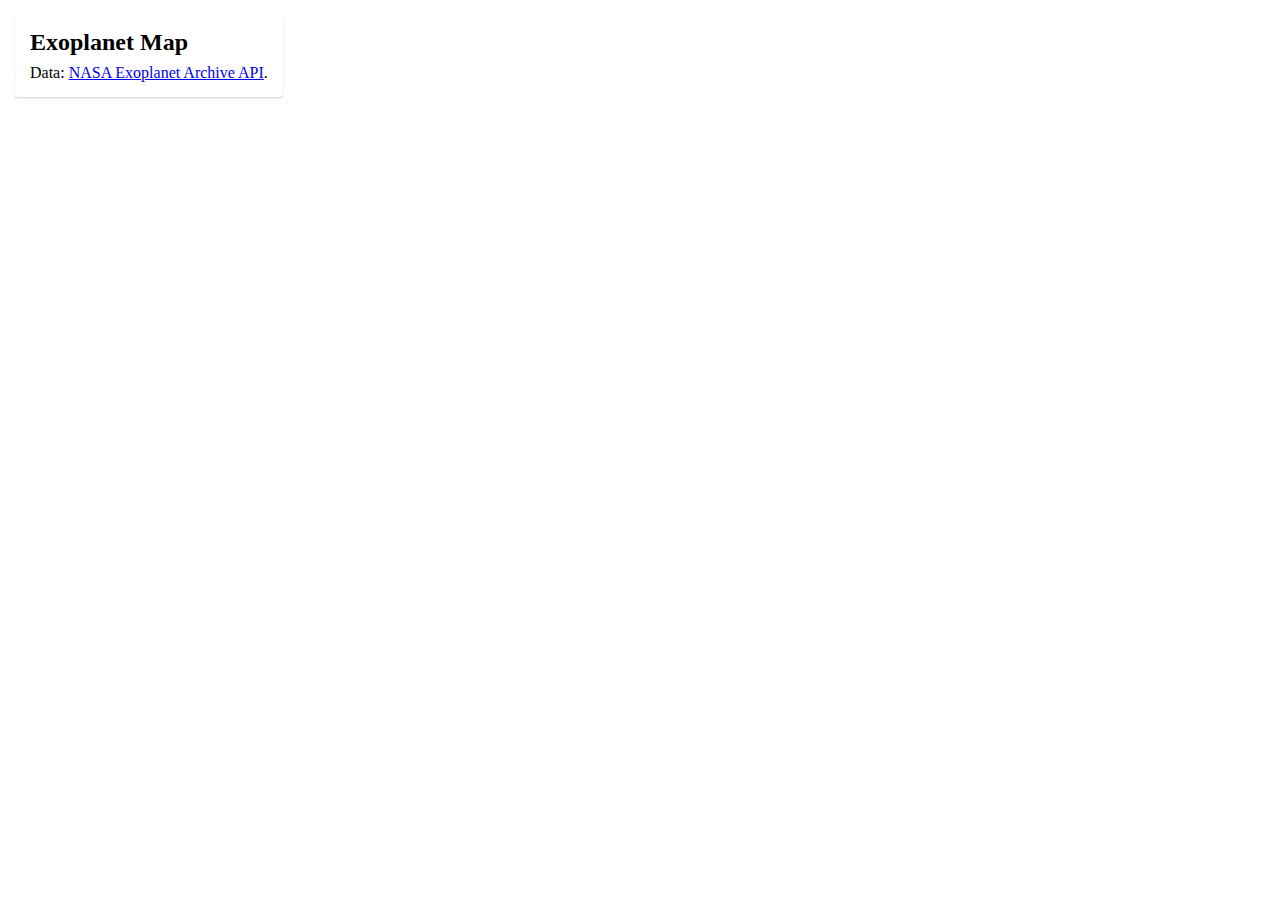
<file: index.html>
<!DOCTYPE html>
<html lang="en">
<head>
    <!--
    <meta charset="UTF-8">
    <meta http-equiv="X-UA-Compatible" content="IE=edge">
    -->
    <meta name="viewport" content="width=device-width, initial-scale=1.0">

    <script src="https://api.mapbox.com/mapbox-gl-js/v2.0.1/mapbox-gl.js"></script>
    <link href="https://api.mapbox.com/mapbox-gl-js/v2.0.1/mapbox-gl.css" rel="stylesheet" />

    <script src="https://api.mapbox.com/mapbox-gl-js/v2.0.1/mapbox-gl.js"></script>

    <script charset="utf-8" src="https://d3js.org/d3.v4.min.js"></script>

    <title>Document</title>

    <style>
        body { margin: 0; padding: 0; }
          
        #title {
            position: absolute;
            background-color: #fff;
            box-shadow:0 1px 2px rgba(0, 0, 0, 0.20);
            border-radius: 3px;
            padding: 15px;
            margin-top: 15px;
            margin-left: 15px;
        }
    
        #title h2 {
            line-height: 24px;
            margin: 0;
        }
    
        #title p.credit {
           margin: 10px 0 0 0;
           padding: 0;
        }
        
        #map { position: absolute; top: 0; bottom: 0; width: 100%; };
        
    </style>
</head>
<body>
    <div id="map"></div>
    <div id="title">
        <h2>Exoplanet Map</h2>
         <p class="credit">Data: <a href="https://exoplanetarchive.ipac.caltech.edu/">NASA Exoplanet Archive API</a>.</p>
    </div>   


<script>

(function() {
    var cors_api_host = 'cors-anywhere.herokuapp.com';
    var cors_api_url = 'https://' + cors_api_host + '/';
    var slice = [].slice;
    var origin = window.location.protocol + '//' + window.location.host;
    var open = XMLHttpRequest.prototype.open;
    XMLHttpRequest.prototype.open = function() {
        var args = slice.call(arguments);
        var targetOrigin = /^https?:\/\/([^\/]+)/i.exec(args[1]);
        if (targetOrigin && targetOrigin[0].toLowerCase() !== origin &&
            targetOrigin[1] !== cors_api_host) {
            args[1] = cors_api_url + args[1];
        }
        return open.apply(this, args);
    };
})();

    mapboxgl.accessToken = 'pk.eyJ1IjoieXVuemhhbzIxIiwiYSI6ImNreWxnbDR2ejF5MjIyd3AwNXA1cDl1eGsifQ.64sJi7Q8xOekHT7A6IljEQ';

        // Load a new map in the 'map' HTML div
        var map = new mapboxgl.Map({
            container: 'map', // container id
            style: 'mapbox://styles/mapbox/dark-v10', // Using the standard Mapbox Dark style
            center: [-0.1, 51.5], // starting position [lng, lat]
            zoom: 12 // starting zoom
        });
    

    map.on('load', function(data) { 
        // https://wilsjame.github.io/how-to-nasa/#:~:text=Head%20over%20to%20api.NASA,Astronomy%20Picture%20Of%20The%20Day
        // https://medium.com/@dtkatz/3-ways-to-fix-the-cors-error-and-how-access-control-allow-origin-works-d97d55946d9 
        var url = "https://exoplanetarchive.ipac.caltech.edu/TAP/sync?query=select+*+from+pscomppars&format=json"
        var apikey = "50jiaKZWShuLw5q3QlC5vucCIWnxh4waOhFs3zHE"
        var apod = "https://api.nasa.gov/planetary/apod"
        // Load JSON data from the NASA API
        d3.json(url + "?api_key=" + apikey, 
        function(ExoData) {
            // Create new GeoJSON  
            //console.log(ExoData);
            //console.log(ExoData[1]); 
    
            //To map the data in Mapbox, it needs to be in GeoJSON format. Going to create new GeoJSON
            var myGeojson = {};
            myGeojson.type = 'FeatureCollection'; //Specify type is feature collection
            myGeojson.features = []; //Create features array
  
                var PlanetName = parseFloat(ExoData['pl_name'].value);
                //var PropFull = NbBikes/(NbBikes+NbEmptyDocks);
                
                    var newFeature = { //Create each docking station feature as JSON object
                        "type": "Feature",
                        "geometry": {
                            "type": "Point",
                            "coordinates": [ExoData['ra'].lon, ExoData['dec'].lat]
                        },
                        "properties": {
                            "PlanetName": PlanetName,
                        
                        }
                    }
                    myGeojson.features.push(newFeature); //Add the new feature to the features array 
                })
            })
</script>
</body>
</html>
</file>
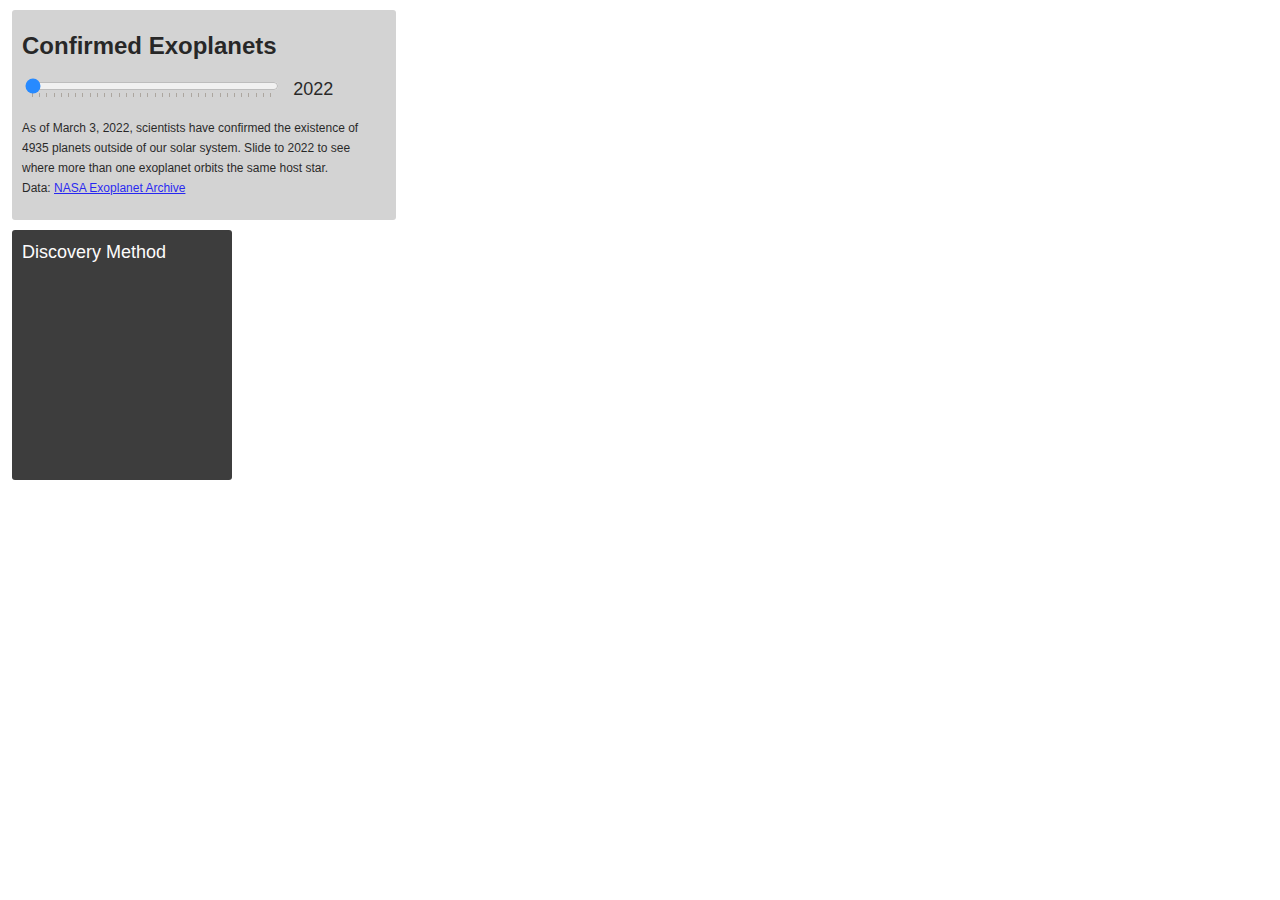
<file: src/index.html>
<!DOCTYPE html>
<html lang="en">
<head>
    <meta charset="UTF-8">
    <meta name="viewport" content="width=device-width, initial-scale=3.0">
    <link href="https://api.mapbox.com/mapbox-gl-js/v2.0.1/mapbox-gl.css" rel="stylesheet" />
    <script src="https://api.mapbox.com/mapbox-gl-js/v2.0.1/mapbox-gl.js"></script>
    <script charset="utf-8" src="https://d3js.org/d3.v4.min.js"></script>
    <link href='exostyles.css' rel='stylesheet' />
    <title>ExoMap</title>
</head>
<body>
    <link href='exostyles.css' rel='stylesheet' />
    <div id="map"></div>
    <div class='map-overlay top'>
        <div class='map-overlay-inner'>
            <h1>Confirmed Exoplanets</h1>
            <label id="year"></label>
            <table>
                <tr>
                    <td>
                        <input id='slider' type='range' min='0' max='33' step='1' value='0' list='tickmarks' />
                        <datalist id="tickmarks">
                            <option value="0" label="1989">
                            <option value="1">
                            <option value="2">
                            <option value="3">
                            <option value="4">
                            <option value="5">
                            <option value="6" label="1995">
                            <option value="7">
                            <option value="8">
                            <option value="9">
                            <option value="10">
                            <option value="11" label="2000">
                            <option value="12">
                            <option value="13">
                            <option value="14">
                            <option value="15">
                            <option value="16" label="2005">
                            <option value="17">
                            <option value="18">
                            <option value="19">
                            <option value="20">
                            <option value="21" label="2010">
                            <option value="22">
                            <option value="23">
                            <option value="24">
                            <option value="25">
                            <option value="26" label="2015">
                            <option value="27">
                            <option value="28">
                            <option value="29">
                            <option value="30">
                            <option value="31" label="2020">
                            <option value="32">
                            <option value="33" label="2022">
                        </datalist>
                    </td>
                    <td>
                        <label id='year'>2022</label>
                    </td>
                </tr>
            </table>
            <p class="credit">
                As of March 3, 2022, scientists have confirmed the existence of 4935 planets outside of our solar system. 
                Slide to 2022 to see where more than one exoplanet orbits the same host star.
                <br />Data:
                <a href="https://exoplanetarchive.ipac.caltech.edu/">NASA Exoplanet Archive</a>
                
            </p>
        </div>
        <div class="map-overlay-inner" id='legend'>
            <div><h2>Discovery Method</h2></div>
            </div>
        </div>
    </div>
    <script>
        mapboxgl.accessToken = 'pk.eyJ1IjoieXVuemhhbzIxIiwiYSI6ImNreWxnbDR2ejF5MjIyd3AwNXA1cDl1eGsifQ.64sJi7Q8xOekHT7A6IljEQ';
        var map = new mapboxgl.Map({ // Load a new map in the 'map' HTML div
            container: 'map', // container id
            style: 'mapbox://styles/yunzhao21/cl0iom6ww005b14qkazxo4lyz', // Using the standard Mapbox Dark style
            center: [175, 15], // starting position [lng, lat]
            zoom: 1 // starting zoom
        });
        const years = [
            '1989', '1990',
            '1991', '1992', '1993', '1994', '1995', '1996', '1997', '1998', '1999', '2000',
            '2001', '2002', '2003', '2004', '2005', '2006', '2007', '2008', '2009', '2010',
            '2011', '2012', '2013', '2014', '2015', '2016', '2017', '2018', '2019', '2020',
            '2021', '2022'
        ];
        const layers = [
            'Transit',
            'Radial Velocity',
            'Microlensing',
            'Transit Timing Variations',
            'Imaging',
            'Eclipse Timing Variations',
            'Orbital Brightness Modulation',
            'Pulsar Timing', 
            'Pulsation Timing Variations',
            'Astrometry',
            'Disk Kinematics'
            ];
        const colors = [
            '#3bb2d0',
            '#fbb03b',
            '#C6B7F1', //'Microlensing', //#FFB6C1
            '#e234eb', //'Transit Timing Variations', //'#FFEA56',
            '#FF0C12', //'Imaging',
            '#fc74f6', //'Eclipse Timing Variations', 
            '#ffe700', //'Orbital Brightness Modulation',
            '#34eb40', //'Pulsar Timing', 
            '#B4C424', //'Pulsation Timing Variations',
            '#F5F5DC', //'Astrometry',
            '#F5F5DC', //'Disk Kinematics'
            ];
        
        map.on('load', function (data) { // Load map
            d3.json('https://github.com/ofrohn/d3-celestial/blob/master/data/constellations.lines.json', function (l) {  // ofrohn-d3-celestial/constellations.lines.json
                map.addSource('constellations_lines', { //Add the geojson to the map.
                    'type': 'geojson',
                    'data': l
                });
                map.addLayer({
                    id: 'constellations_lines-layer',
                    type: 'line',
                    source: 'constellations_lines',
                    paint: {
                        'line-color': '#3d3d3d',
                        'line-width': 3,
                        'line-blur': 1
                    }
                });
            })
            d3.json('ofrohn-d3-celestial/constellations.json', function (n) {
                //console.log(n)
                map.addSource('constellations', { //Add the geojson to the map.
                    'type': 'geojson',
                    'data': n
                });
                map.addLayer({
                    id: 'constellations-layer',
                    type: 'symbol',
                    source: 'constellations',
                    layout: {
                        'text-anchor': 'center',
                        'text-field': '{name}',
                        'text-font': ['DIN Offc Pro Medium', 'Arial Unicode MS Bold'],
                        'text-size': 12
                    },
                    paint: {
                        'text-color': '#808080'
                    }
                });
            })
            d3.csv("ExoData.csv", function (ExoData) {  // Load JSON data and work on data
                //console.log(ExoData[0]);
                var exoGeojson = {}; // Create new GeoJSON  
                exoGeojson.type = 'FeatureCollection'; //Specify type is feature collection
                exoGeojson.features = []; //Create features array
                var i;
                for (i = 0; i < ExoData.length; i++) { //Loop through all exoplanets
                    var newFeature = { //Create each exoplanet feature as JSON object
                        "type": "Feature",
                        "geometry": {
                            "type": "Point",
                            "coordinates": [ExoData[i].long, ExoData[i].lat]
                        },//geometry
                        "properties": {
                            "pl_name": ExoData[i]['pl_name'],
                            "hostname": ExoData[i]['hostname'],
                            "disc_year": ExoData[i]['disc_year'], //slider
                            "discoverymethod": ExoData[i]['discoverymethod'], //circle-color
                            "disc_facility": ExoData[i]['disc_facility'],
                            "sy_snum": ExoData[i]['sy_snum'],
                            "sy_pnum": ExoData[i]['sy_pnum'], //cluster-count, symbol layer
                            "sy_mnum": ExoData[i]['sy_mnum'],
                            "pl_orbper": ExoData[i]['pl_orbper'],
                            "pl_rade": ExoData[i]['pl_rade'], //circle-radius
                            "pl_radj": ExoData[i]['pl_radj'],
                            "pl_masse": ExoData[i]['pl_masse'],
                            "pl_massj": ExoData[i]['pl_massj'],
                            "pl_dens": ExoData[i]['pl_dens'],
                            "st_spectype": ExoData[i]['st_spectype'],
                            "sy_dist": ExoData[i]['sy_dist'], //3.5D
                            "ra": ExoData[i]['ra'],
                            "dec": ExoData[i]['dec']
                        }//properties
                    } //newFeature
                    //console.log(newFeature);
                    exoGeojson.features.push(newFeature); //Add the new feature to the features array 
                } //for loop             

                map.addSource('ExoplanetGeojson', { //Add geojson to the map.
                    'type': 'geojson',
                    'data': exoGeojson,
                });
                map.addSource('clustered_planets', { //Add geojson to the map.
                    'type': 'geojson',
                    'data': exoGeojson,
                    'cluster': true,
                    'clusterRadius': 0.001  // to only include exoplanets with the same coordinates
                });
                map.addLayer({
                    id: 'Planets',
                    source: 'ExoplanetGeojson',
                    type: 'circle',
                    paint: {
                        'circle-color': {
                            property: 'discoverymethod',
                            type: "categorical",
                            stops: [
                                [layers[0], colors[0]],
                                [layers[1], colors[1]],
                                [layers[2], colors[2]],
                                [layers[3], colors[3]],
                                [layers[4], colors[4]],
                                [layers[5], colors[5]],
                                [layers[6], colors[6]],
                                [layers[7], colors[7]],
                                [layers[8], colors[8]],
                                [layers[9], colors[9]],
                                [layers[10], colors[10]]
                            ]
                        },
                        'circle-opacity': 0.6,
                        'circle-radius': 6
                    } //paint
                }) //addLayer


                // Slider function for changing data year. 
                function setYear(year) {
                    document.getElementById('year').textContent = years[year];  // Set the label to the correct year
                    var filters = ['<=', 'disc_year', String(years[year])];
                    map.setFilter('Planets', filters);

                    if (year == 33) {
                        map.addLayer({
                            id: 'cluster-count',
                            type: 'symbol',
                            source: 'clustered_planets',
                            filter: ['has', 'point_count'],
                            layout: {
                                'text-field': '{point_count_abbreviated}',
                                'text-font': ['DIN Offc Pro Medium', 'Arial Unicode MS Bold'],
                                'text-size': 12
                            }
                        })
                    } else {
                        if (map.getLayer('cluster-count')) map.removeLayer('cluster-count');
                    }

                }// setYear

                
                setYear(0)
                document.getElementById('slider').addEventListener('input', (e) => {
                    const year = parseInt(e.target.value); // year is the array index
                    setYear(year);
                }); // EventListener

                

            }) // d3.csv

            // create legend
            const legend = document.getElementById('legend');
            layers.forEach((layer, i) => {
            const color = colors[i];
            const item = document.createElement('div');
            const key = document.createElement('span');
            key.className = 'legend-key';
            key.style.backgroundColor = color;

            const value = document.createElement('span');
            value.innerHTML = `${layer}`;
            item.appendChild(key);
            item.appendChild(value);
            legend.appendChild(item);
            });

        }) // map.on


    var mypopup = new mapboxgl.Popup({ offset: [150, 50], closeButton: false });
    // Event listener adds popup when the user puts their cursor over planets.
    map.on('mouseover', 'Planets', function (e) {
        mypopup.setLngLat(e.features[0].geometry.coordinates
        ).setHTML(
            "<h3>Planet Name: " + e.features[0].properties.pl_name +
            "</h3><b>Discovery Year: </b>" + e.features[0].properties.disc_year +
            "<br /><b>Discovery Method: </b>" + e.features[0].properties.discoverymethod +
            "<br /><b>Discovery Facility: </b>" + e.features[0].properties.disc_facility +
            "<br /><b>Number of Stars: </b>" + e.features[0].properties.cb_flag +
            "<br /><b>Number of Planets: </b>" + e.features[0].properties.cb_flag +
            "<br /><b>Number of Moons: </b>" + e.features[0].properties.cb_flag +
            "<br /><b>Circumbinary: </b>" + e.features[0].properties.cb_flag +
            "<br /><b>Orbital Period [days]: </b>" + e.features[0].properties.pl_orbper +
            "<br /><b>Planet Radius [Earth Radius]: </b>" + e.features[0].properties.pl_rade +
            "<br /><b>Planet Radius [Jupiter Radius]: </b>" + e.features[0].properties.pl_radj +
            "<br /><b>Planet Mass [Earth Mass]: </b>" + e.features[0].properties.pl_masse +
            "<br /><b>Planet Mass [Jupiter Mass]: </b>" + e.features[0].properties.pl_massj +
            "<br /><b>Planet Density [g/cm**3]: </b>" + e.features[0].properties.pl_dens +
            "<br /><b>Host Spectral Type: </b>" + e.features[0].properties.st_spectype +
            "<br /><b>Distance from Earth [parsecs]: </b>" + e.features[0].properties.sy_dist +
            "<br /><b>RA [decimal]: </b>" + e.features[0].properties.ra +
            "<br /><b>Dec [decimal]: </b>" + e.features[0].properties.dec
        ).addTo(map);
    });
    // Change cursor to a pointer when  cursor is over a planet.
    map.on('mouseenter', 'Planets', function () {
        map.getCanvas().style.cursor = 'pointer';
    });
    // Change cursor back to a pointer when it leaves a planet and remove the popup window.
    map.on('mouseleave', 'Planets', function () {
        map.getCanvas().style.cursor = '';
        mypopup.remove();
    });

    </script>

</body>

</html>
</file>
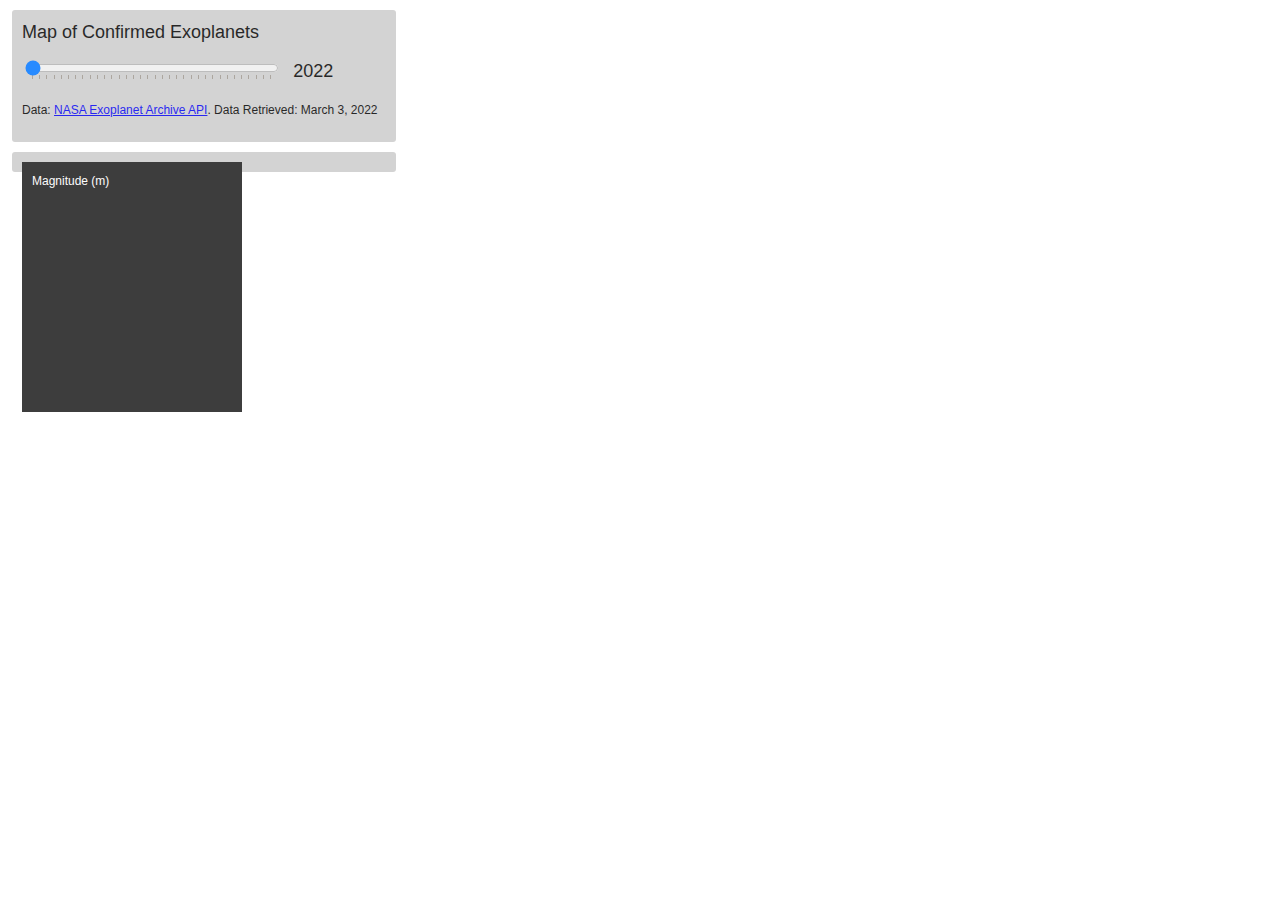
<file: index1sepfail.html>
<!DOCTYPE html>
<html lang="en">
<head>
    <meta charset="UTF-8">
    <!--
        <meta http-equiv="X-UA-Compatible" content="IE=edge">
    -->
    <meta name="viewport" content="width=device-width, initial-scale=3.0">
    <link href="https://api.mapbox.com/mapbox-gl-js/v2.0.1/mapbox-gl.css" rel="stylesheet" />
    <script src="https://api.mapbox.com/mapbox-gl-js/v2.0.1/mapbox-gl.js"></script>
    <script charset="utf-8" src="https://d3js.org/d3.v4.min.js"></script>
    <link href='exostyles.css' rel='stylesheet' />
    <title>Document</title>
</head>


<body>
    <link href='exostyles.css' rel='stylesheet' />
    <div id="map"></div>
    <!--
    <div id="title">
        <h2>Exoplanet Map</h2>
         <p class="credit">Data: <a href="https://exoplanetarchive.ipac.caltech.edu/">NASA Exoplanet Archive API</a>.</p>
    </div> -->
    
    <div class='map-overlay top'>
        <div class='map-overlay-inner'>
            <h2>Map of Confirmed Exoplanets</h2>
            <label id="year"></label>
                <table><tr><td>
                    <input id='slider' type='range' min='0' max='33' step='1' value='0' list='tickmarks' />
                    <datalist id="tickmarks">
                            <option value="0" label="1989">
                            <option value="1">
                            <option value="2">
                            <option value="3">
                            <option value="4">
                            <option value="5">
                            <option value="6" label="1995">
                            <option value="7">
                            <option value="8">
                            <option value="9">
                            <option value="10">
                            <option value="11" label="2000">
                            <option value="12">
                            <option value="13">
                            <option value="14">
                            <option value="15">
                            <option value="16" label="2005">
                            <option value="17">
                            <option value="18">
                            <option value="19">
                            <option value="20">
                            <option value="21" label="2010">
                            <option value="22">
                            <option value="23">
                            <option value="24">
                            <option value="25">
                            <option value="26" label="2015">
                            <option value="27">
                            <option value="28">
                            <option value="29">
                            <option value="30">
                            <option value="31" label="2020">
                            <option value="32">
                            <option value="33" label="2022">
                            </datalist>
                            </td>
                            <td>
                            <label id='year'>2022</label>
                </td></tr></table> 
                <p class="credit">Data: 
                    <a href="https://exoplanetarchive.ipac.caltech.edu/">NASA Exoplanet Archive API</a>. 
                    Data Retrieved: March 3, 2022
                </p>
        </div>
        <div class="map-overlay-inner">
            <div id="legend" class="legend">
                <div class="bar"></div>
                <div>Magnitude (m)</div>
            </div>
        </div>
    </div>

<script>
     mapboxgl.accessToken = 'pk.eyJ1IjoieXVuemhhbzIxIiwiYSI6ImNreWxnbDR2ejF5MjIyd3AwNXA1cDl1eGsifQ.64sJi7Q8xOekHT7A6IljEQ';

    // Load a new map in the 'map' HTML div
    var map = new mapboxgl.Map({
        container: 'map', // container id
        style: 'mapbox://styles/mapbox/dark-v10', // Using the standard Mapbox Dark style
        center: [0, 0], // starting position [lng, lat]
        zoom: 2 // starting zoom
    });

    const years = ['1989','1990','1991','1992','1993','1994','1995',
        '1996','1997','1998','1999','2000','2001','2002','2003','2004','2005',
        '2006','2007','2008','2009','2010','2011','2012','2013','2014','2015',
        '2016','2017','2018','2019','2020','2021','2022'];
     
    // Function for changing data year. Reference: https://docs.mapbox.com/mapbox-gl-js/example/timeline-animation/
    function setYear(year) {
        document.getElementById('year').textContent = years[year];  // Set the label to the correct year
            
        //var yearcol = "EE" + String(years[year]);
        //var textfield = "{" + yearcol + "}m";
        //console.log(textfield);
        //map.setLayoutProperty('labels', 'text-field', textfield); // update the labels layer to the new column
        var filters = ['<', 'DiscYear', String(years[year])];
        map.setFilter('clusters', filters);
        //map.setFilter('cluster-count', filters);
        //map.setFilter('unclustered-point', filters);
    } // setYear

    map.on('load', function(data) {         
        d3.csv("ExoData.csv", function(ExoData) {  // Load JSON data and work on data
            //console.log(ExoData[0]);
            var exoGeojson = {}; // Create new GeoJSON  
            exoGeojson.type = 'FeatureCollection'; //Specify type is feature collection
            exoGeojson.features = []; //Create features array

            var i;
            for (i = 0; i < ExoData.length; i++) { //Loop through all exoplanets
                var newFeature = { //Create each exoplanet feature as JSON object
                    "type": "Feature",
                    "geometry": {
                        "type": "Point",
                        "coordinates": [ ExoData[i].long, ExoData[i].lat ]
                    },//geometry
                    "properties": {
                        "PlanetName": ExoData[i]['pl_name'],
                        "DiscYear": ExoData[i]['disc_year']
                    }//properties
                } //newFeature
                //console.log(newFeature);
                exoGeojson.features.push(newFeature); //Add the new feature to the features array 
            } //for loop
            //console.log(ExoData.long);
            //console.log(exoGeojson);

            map.addSource('ExoplanetGeojson', { //Add the geojson to the map.
                'type': 'geojson',
                'data': exoGeojson,
                'cluster': true,
                'clusterRadius': 1, // Radius of each cluster when clustering points (defaults to 50)
                });

            map.addLayer({
                id: 'clusters',
                source: 'ExoplanetGeojson',  
                        //'layout': {'visibility': 'visible'},
                type: 'circle',
                filter: ['has', 'point_count'],
                paint: {
                    'circle-color': '#ffffff', /*
                        ['step',
                        ['get', 'point_count'],
                        '#ffffff', //circle-color under thresh
                        1, //point count threshold
                        '#ffffff', //circle-color over thresh
                        ],  */
                    'circle-opacity': 0.6,
                    //'circle-stroke-width': 0.1,
                    //'circle-stroke-color': '#ffffff',
                    //'circle-stroke-opacity': 1,
                    'circle-radius': 6  /*
                        ['step',
                        ['get', 'point_count'],
                        3, //circle-radius
                        2, //point count threshold
                        6 //circle-radius
                        ] */
                } // paint
            }) // addLayer

            map.addLayer({
                id: 'cluster-count',
                type: 'symbol',
                source: 'ExoplanetGeojson',
                filter: ['has', 'point_count'],
                layout: {
                    'text-field': '{point_count_abbreviated}',
                    'text-font': ['DIN Offc Pro Medium', 'Arial Unicode MS Bold'],
                    //'test-color'
                    'text-size': 12
                }
                });
            
            map.addLayer({
                id: 'unclustered-point',
                type: 'circle',
                source: 'ExoplanetGeojson',
                filter: ['!', ['has', 'point_count']],
                paint: {
                    'circle-color': '#f55742',
                    'circle-opacity': 0.6,
                    'circle-radius': 4,
                    //'circle-stroke-width': 1,
                    //'circle-stroke-color': '#fff'
                }
                }); 

            // Reference: https://docs.mapbox.com/mapbox-gl-js/example/timeline-animation/
            setYear(0)
            document.getElementById('slider').addEventListener('input', (e) => {
                const year = parseInt(e.target.value); 
                setYear(year);
            }); // EventListener

            
        
        }) // d3.csv
    }) // map.on

    var mypopup = new mapboxgl.Popup({offset:[150,50],closeButton: false});
    // Another event listener that adds the popup when the user puts their cursor over the tube circles
    map.on('mouseover', 'Exoplanets', function (e) {
        mypopup.setLngLat(e.features[0].geometry.coordinates).setHTML(
            "<h3>Planet Name" + e.features[0].properties.PlanetName + 
            "</h3>Discovery Year: " + e.features[0].properties.DiscYear /*+
            "<br />2009: " + e.features[0].properties.EE2009 + "m<br />2010: " + e.features[0].properties.EE2010 + 
            "m<br/>2011: " + e.features[0].properties.EE2011 + "m<br />2012: " + e.features[0].properties.EE2012 + 
            "m<br />2013: " + e.features[0].properties.EE2013 + "m<br />2014: " + e.features[0].properties.EE2014 + 
            "m<br />2015: " + e.features[0].properties.EE2015 + "m<br />2016: " + e.features[0].properties.EE2016 + 
            "m<br />2017: " + e.features[0].properties.EE2017 + "m" */
        ).addTo(map);
    });

    // Change the cursor to a pointer when the mouse is over the stations layer.
    map.on('mouseenter', 'Exoplanets', function () {
        map.getCanvas().style.cursor = 'pointer';
    });

    // Change it back to a pointer when it leaves and remove the popup window.
    map.on('mouseleave', 'Exoplanets', function () {
        map.getCanvas().style.cursor = '';
    mypopup.remove();
    });

</script>


<a-scene embedded>
    <a-entity id="globeID" class="collidable" scale="0.1 0.1 0.1" globe="
        globe-image-url:
        https://upload.wikimedia.org/wikipedia/commons/0/04/Solarsystemscope_texture_8k_ea
        rth_daymap.jpg;
        bump-image-url:
        https://upload.wikimedia.org/wikipedia/commons/f/fb/Solarsystemscope_texture_8k_ea
        rth_normal_map.tif">
    </a-entity>
    <a-entity camera position="0 0 25"
                look-controls
                id="user"
                wasd-controls="acceleration: 45; fly: true;">
    <a-cursor color="lavender" opacity="0.5" raycaster="objects:
    .collidable"></a-cursor>
    </a-entity>
    <a-sky color="#001"></a-sky>
</a-scene>

    
</body>
</html>
</file>
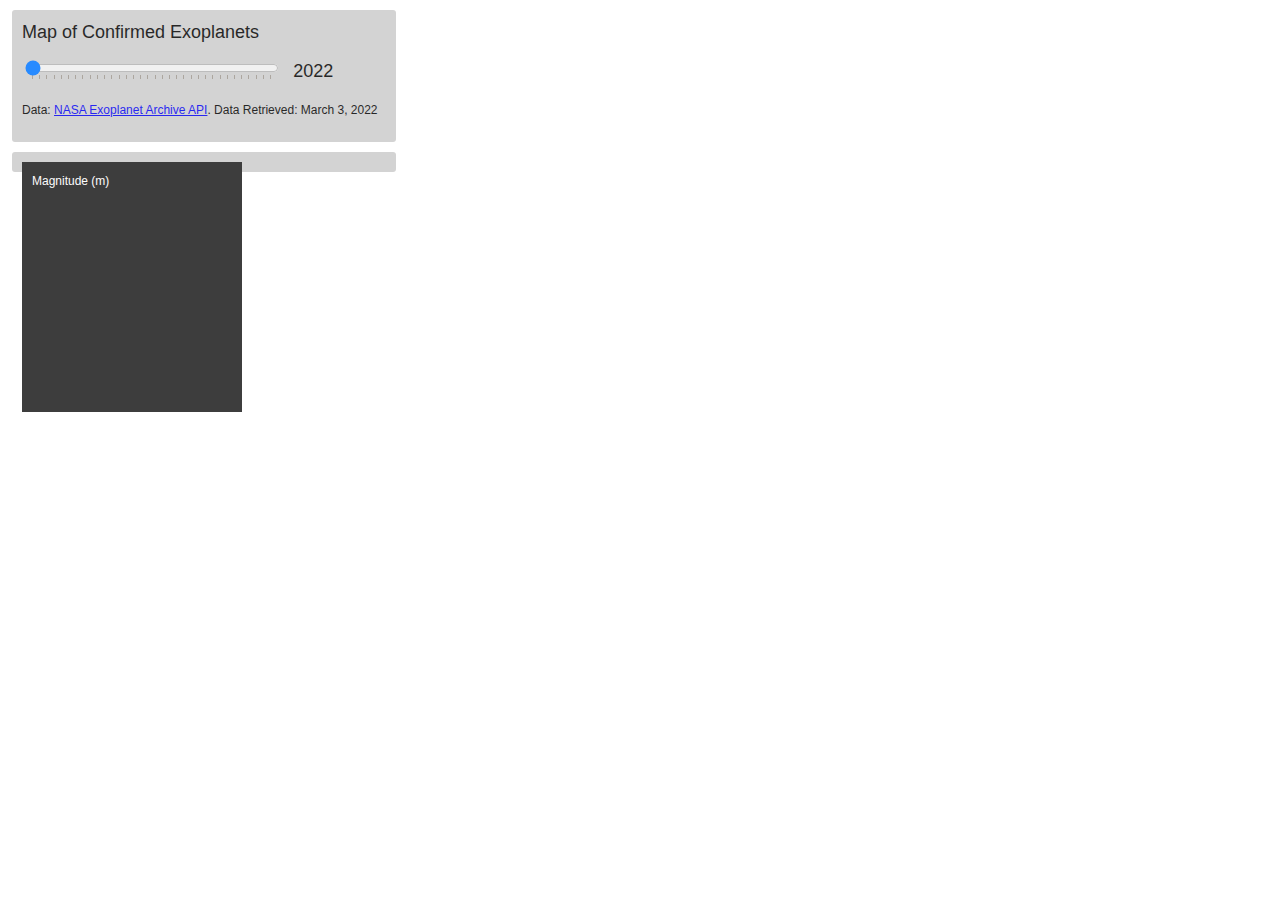
<file: index2mergefail.html>
<!DOCTYPE html>
<html lang="en">
<head>
    <meta charset="UTF-8">
    <!--
        <meta http-equiv="X-UA-Compatible" content="IE=edge">
    -->
    <meta name="viewport" content="width=device-width, initial-scale=3.0">
    <link href="https://api.mapbox.com/mapbox-gl-js/v2.0.1/mapbox-gl.css" rel="stylesheet" />
    <script src="https://api.mapbox.com/mapbox-gl-js/v2.0.1/mapbox-gl.js"></script>
    <script charset="utf-8" src="https://d3js.org/d3.v4.min.js"></script>
    <link href='exostyles.css' rel='stylesheet' />
    <title>Document</title>
</head>


<body>
    <link href='exostyles.css' rel='stylesheet' />
    <div id="map"></div>
    <!--
    <div id="title">
        <h2>Exoplanet Map</h2>
         <p class="credit">Data: <a href="https://exoplanetarchive.ipac.caltech.edu/">NASA Exoplanet Archive API</a>.</p>
    </div> -->
    
    <div class='map-overlay top'>
        <div class='map-overlay-inner'>
            <h2>Map of Confirmed Exoplanets</h2>
            <label id="year"></label>
                <table><tr><td>
                    <input id='slider' type='range' min='0' max='33' step='1' value='0' list='tickmarks' />
                    <datalist id="tickmarks">
                            <option value="0" label="1989">
                            <option value="1">
                            <option value="2">
                            <option value="3">
                            <option value="4">
                            <option value="5">
                            <option value="6" label="1995">
                            <option value="7">
                            <option value="8">
                            <option value="9">
                            <option value="10">
                            <option value="11" label="2000">
                            <option value="12">
                            <option value="13">
                            <option value="14">
                            <option value="15">
                            <option value="16" label="2005">
                            <option value="17">
                            <option value="18">
                            <option value="19">
                            <option value="20">
                            <option value="21" label="2010">
                            <option value="22">
                            <option value="23">
                            <option value="24">
                            <option value="25">
                            <option value="26" label="2015">
                            <option value="27">
                            <option value="28">
                            <option value="29">
                            <option value="30">
                            <option value="31" label="2020">
                            <option value="32">
                            <option value="33" label="2022">
                            </datalist>
                            </td>
                            <td>
                            <label id='year'>2022</label>
                </td></tr></table> 
                <p class="credit">Data: 
                    <a href="https://exoplanetarchive.ipac.caltech.edu/">NASA Exoplanet Archive API</a>. 
                    Data Retrieved: March 3, 2022
                </p>
        </div>
        <div class="map-overlay-inner">
            <div id="legend" class="legend">
                <div class="bar"></div>
                <div>Magnitude (m)</div>
            </div>
        </div>
    </div>

<script>
     mapboxgl.accessToken = 'pk.eyJ1IjoieXVuemhhbzIxIiwiYSI6ImNreWxnbDR2ejF5MjIyd3AwNXA1cDl1eGsifQ.64sJi7Q8xOekHT7A6IljEQ';

    // Load a new map in the 'map' HTML div
    var map = new mapboxgl.Map({
        container: 'map', // container id
        style: 'mapbox://styles/mapbox/dark-v10', // Using the standard Mapbox Dark style
        center: [0, 0], // starting position [lng, lat]
        zoom: 2 // starting zoom
    });

     
    // References: 
    // https://docs.mapbox.com/mapbox-gl-js/example/timeline-animation/
    // https://docs.mapbox.com/mapbox-gl-js/example/timeline-animation/
           

    map.on('load', function(data) {         
        d3.csv("ExoData.csv", function(ExoData) {  // Load JSON data and work on data
            //console.log(ExoData[0]);

            const years = ['1989','1990','1991','1992','1993','1994','1995',
            '1996','1997','1998','1999','2000','2001','2002','2003','2004','2005',
            '2006','2007','2008','2009','2010','2011','2012','2013','2014','2015',
            '2016','2017','2018','2019','2020','2021','2022'];

            document.getElementById('slider').addEventListener('input', (e) => {
                const year = parseInt(e.target.value); //define year as the current slider target
                document.getElementById('year').textContent = years[year];  //Set the label to the correct year
                
                
                     
                
                var i;
                for (i = 0; i < ExoData.length; i++) { //Loop through all exoplanets
                    if (ExoData[i]['disc_year'] == year) {

                        var exoGeojson = {}; // Create new GeoJSON  
                        exoGeojson.type = 'FeatureCollection'; //Specify type is feature collection
                        exoGeojson.features = []; //Create features array     
                        
                        var newFeature = { //Create each exoplanet feature as JSON object
                            "type": "Feature",
                            "geometry": {
                                "type": "Point",
                                "coordinates": [ ExoData[i].long, ExoData[i].lat ]
                            },//geometry
                            "properties": {
                                "PlanetName": ExoData[i]['pl_name'],
                                "DiscYear": ExoData[i]['disc_year']
                            }//properties
                        } //newFeature
                        exoGeojson.features.push(newFeature); //Add the new feature to the features array 

                        map.addSource('ExoplanetGeojson', { //Add the geojson to the map.
                            'type': 'geojson',
                            'data': exoGeojson,
                            'cluster': true,
                            'clusterRadius': 1, // Radius of each cluster when clustering points (defaults to 50)
                        });

                        map.addLayer({
                            id: 'clusters',
                            source: 'ExoplanetGeojson',  
                                    //'layout': {'visibility': 'visible'},
                            type: 'circle',
                            //filter: ['has', 'point_count'],
                            paint: {
                                'circle-color': '#ffffff', /*
                                    ['step',
                                    ['get', 'point_count'],
                                    '#ffffff', //circle-color under thresh
                                    1, //point count threshold
                                    '#ffffff', //circle-color over thresh
                                    ],  */
                                'circle-opacity': 0.6,
                                //'circle-stroke-width': 0.1,
                                //'circle-stroke-color': '#ffffff',
                                //'circle-stroke-opacity': 1,
                                'circle-radius': 6  /*
                                    ['step',
                                    ['get', 'point_count'],
                                    3, //circle-radius
                                    2, //point count threshold
                                    6 //circle-radius
                                    ] */
                            } // paint 
                        }) // addLayer

                        map.addLayer({
                            id: 'cluster-count',
                            type: 'symbol',
                            source: 'ExoplanetGeojson',
                            //filter: ['has', 'point_count'],
                            layout: {
                                'text-field': '{point_count_abbreviated}',
                                'text-font': ['DIN Offc Pro Medium', 'Arial Unicode MS Bold'],
                                //'test-color'
                                'text-size': 12
                            }
                            });
                        
                        map.addLayer({
                            id: 'unclustered-point',
                            type: 'circle',
                            source: 'ExoplanetGeojson',
                            //filter: ['!', ['has', 'point_count']],
                            paint: {
                                'circle-color': '#f55742',
                                'circle-opacity': 0.6,
                                'circle-radius': 4,
                                //'circle-stroke-width': 1,
                                //'circle-stroke-color': '#fff'
                            }
                            }); 

                } // if year
            } //for loop
                
            }); // EventListener

        }) // d3.csv
    }) // map.on


/*
    var mypopup = new mapboxgl.Popup({offset:[150,50],closeButton: false});
    // Another event listener that adds the popup when the user puts their cursor over the tube circles
    map.on('mouseover', 'Exoplanets', function (e) {
        mypopup.setLngLat(e.features[0].geometry.coordinates).setHTML(
            "<h3>Planet Name" + e.features[0].properties.PlanetName + 
            "</h3>Discovery Year: " + e.features[0].properties.DiscYear /*+
            "<br />2009: " + e.features[0].properties.EE2009 + "m<br />2010: " + e.features[0].properties.EE2010 + 
            "m<br/>2011: " + e.features[0].properties.EE2011 + "m<br />2012: " + e.features[0].properties.EE2012 + 
            "m<br />2013: " + e.features[0].properties.EE2013 + "m<br />2014: " + e.features[0].properties.EE2014 + 
            "m<br />2015: " + e.features[0].properties.EE2015 + "m<br />2016: " + e.features[0].properties.EE2016 + 
            "m<br />2017: " + e.features[0].properties.EE2017 + "m" 
        ).addTo(map);
    });

    // Change the cursor to a pointer when the mouse is over the stations layer.
    map.on('mouseenter', 'Exoplanets', function () {
        map.getCanvas().style.cursor = 'pointer';
    });

    // Change it back to a pointer when it leaves and remove the popup window.
    map.on('mouseleave', 'Exoplanets', function () {
        map.getCanvas().style.cursor = '';
    mypopup.remove();
    });

    */

</script>

<!--
<a-scene embedded>
    <a-entity id="globeID" class="collidable" scale="0.1 0.1 0.1" globe="
        globe-image-url:
        https://upload.wikimedia.org/wikipedia/commons/0/04/Solarsystemscope_texture_8k_ea
        rth_daymap.jpg;
        bump-image-url:
        https://upload.wikimedia.org/wikipedia/commons/f/fb/Solarsystemscope_texture_8k_ea
        rth_normal_map.tif">
    </a-entity>
    <a-entity camera position="0 0 25"
                look-controls
                id="user"
                wasd-controls="acceleration: 45; fly: true;">
    <a-cursor color="lavender" opacity="0.5" raycaster="objects:
    .collidable"></a-cursor>
    </a-entity>
    <a-sky color="#001"></a-sky>
</a-scene>
-->
    
</body>
</html>
</file>
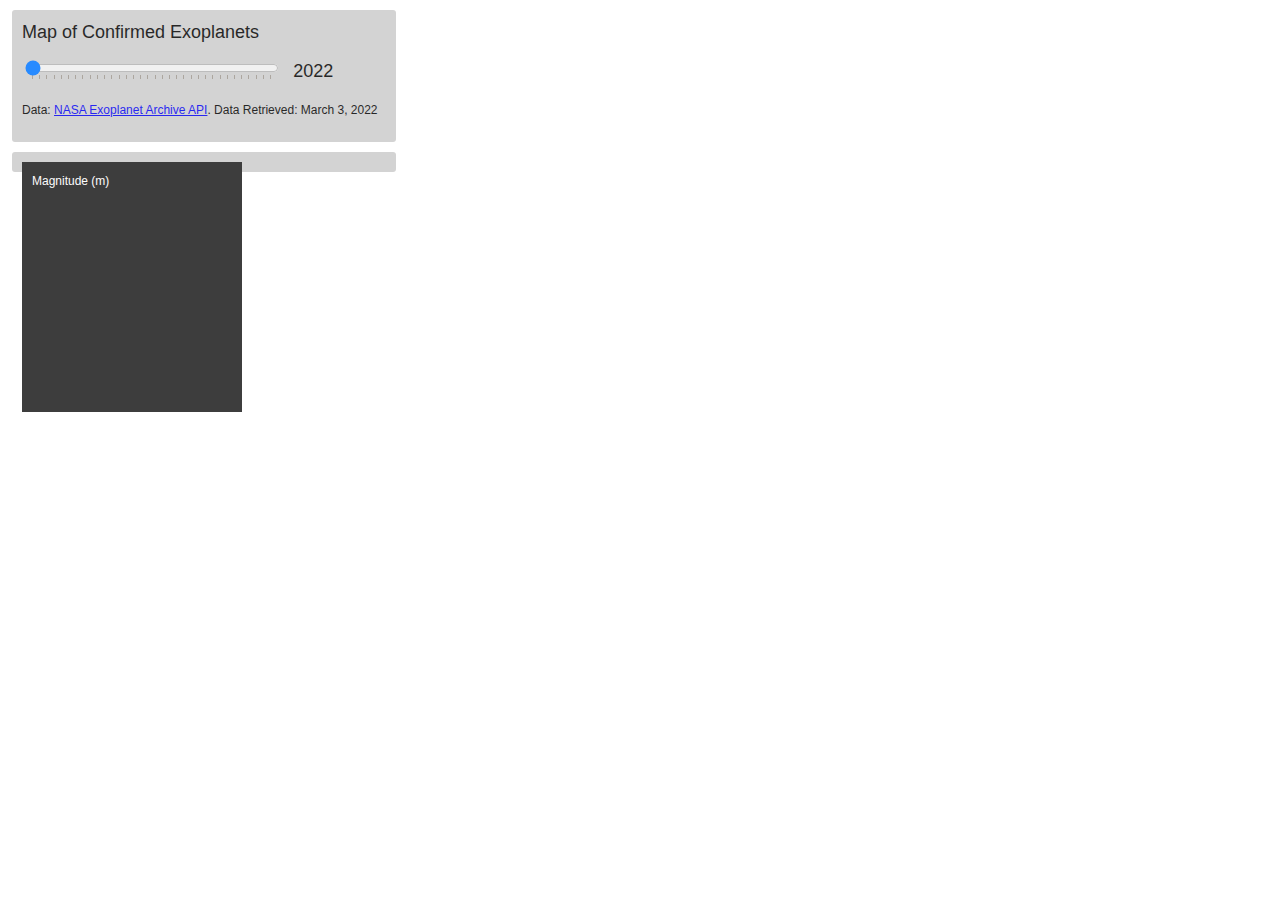
<file: index3color.html>
<!DOCTYPE html>
<html lang="en">

<head>
    <meta charset="UTF-8">
    <!--
    <meta http-equiv="X-UA-Compatible" content="IE=edge">
-->
    <meta name="viewport" content="width=device-width, initial-scale=3.0">
    <link href="https://api.mapbox.com/mapbox-gl-js/v2.0.1/mapbox-gl.css" rel="stylesheet" />
    <script src="https://api.mapbox.com/mapbox-gl-js/v2.0.1/mapbox-gl.js"></script>
    <script charset="utf-8" src="https://d3js.org/d3.v4.min.js"></script>
    <link href='exostyles.css' rel='stylesheet' />
    <title>ExoMap</title>
</head>

<body>
    <link href='exostyles.css' rel='stylesheet' />
    <div id="map"></div>
    <div class='map-overlay top'>
        <div class='map-overlay-inner'>
            <h2>Map of Confirmed Exoplanets</h2>
            <label id="year"></label>
            <table>
                <tr>
                    <td>
                        <input id='slider' type='range' min='0' max='33' step='1' value='0' list='tickmarks' />
                        <datalist id="tickmarks">
                            <option value="0" label="1989">
                            <option value="1">
                            <option value="2">
                            <option value="3">
                            <option value="4">
                            <option value="5">
                            <option value="6" label="1995">
                            <option value="7">
                            <option value="8">
                            <option value="9">
                            <option value="10">
                            <option value="11" label="2000">
                            <option value="12">
                            <option value="13">
                            <option value="14">
                            <option value="15">
                            <option value="16" label="2005">
                            <option value="17">
                            <option value="18">
                            <option value="19">
                            <option value="20">
                            <option value="21" label="2010">
                            <option value="22">
                            <option value="23">
                            <option value="24">
                            <option value="25">
                            <option value="26" label="2015">
                            <option value="27">
                            <option value="28">
                            <option value="29">
                            <option value="30">
                            <option value="31" label="2020">
                            <option value="32">
                            <option value="33" label="2022">
                        </datalist>
                    </td>
                    <td>
                        <label id='year'>2022</label>
                    </td>
                </tr>
            </table>
            <p class="credit">Data:
                <a href="https://exoplanetarchive.ipac.caltech.edu/">NASA Exoplanet Archive API</a>.
                Data Retrieved: March 3, 2022
            </p>
        </div>
        <div class="map-overlay-inner">
            <div id="legend" class="legend">
                <div class="bar"></div>
                <div>Magnitude (m)</div>
            </div>
        </div>
    </div>
    <!--<div class='map-overlay' id='legend'></div>-->
    <script>
        mapboxgl.accessToken = 'pk.eyJ1IjoieXVuemhhbzIxIiwiYSI6ImNreWxnbDR2ejF5MjIyd3AwNXA1cDl1eGsifQ.64sJi7Q8xOekHT7A6IljEQ';
        var map = new mapboxgl.Map({ // Load a new map in the 'map' HTML div
            container: 'map', // container id
            style: 'mapbox://styles/yunzhao21/cl0iom6ww005b14qkazxo4lyz', // Using the standard Mapbox Dark style
            center: [0, 0], // starting position [lng, lat]
            zoom: 2 // starting zoom
        });
        const years = [
            '1989', '1990',
            '1991', '1992', '1993', '1994', '1995', '1996', '1997', '1998', '1999', '2000',
            '2001', '2002', '2003', '2004', '2005', '2006', '2007', '2008', '2009', '2010',
            '2011', '2012', '2013', '2014', '2015', '2016', '2017', '2018', '2019', '2020',
            '2021', '2022'
        ];

        map.on('load', function (data) { // Load map
            d3.json('ofrohn-d3-celestial/mw.json', function (mw) {
                /* map.addSource('milkyway', { //Add the geojson to the map.
                    'type': 'geojson',
                    'data': mw
                });
                map.addLayer({
                    id: 'milkyway-layer',
                    type: 'fill',
                    source: 'milkyway',
                    paint: {
                        'fill-color': '#0d0d0d'
                    }
                }); */
            })
            d3.json('ofrohn-d3-celestial/constellations.lines.json', function (l) {
                map.addSource('constellations_lines', { //Add the geojson to the map.
                    'type': 'geojson',
                    'data': l
                });
                map.addLayer({
                    id: 'constellations_lines-layer',
                    type: 'line',
                    source: 'constellations_lines',
                    paint: {
                        'line-color': '#3d3d3d',
                        'line-width': 3,
                        'line-blur': 1
                    }
                });
            })
            d3.json('ofrohn-d3-celestial/constellations.lines.cn.json', function (lcn) {

            })
            d3.json('ofrohn-d3-celestial/constellations.json', function (n) {
                console.log(n)
                map.addSource('constellations', { //Add the geojson to the map.
                    'type': 'geojson',
                    'data': n
                });
                map.addLayer({
                    id: 'constellations-layer',
                    type: 'symbol',
                    source: 'constellations',
                    layout: {
                        'text-anchor': 'center',
                        'text-field': '{name}',
                        'text-font': ['DIN Offc Pro Medium', 'Arial Unicode MS Bold'],
                        'text-size': 12
                    },
                    paint: {
                        'text-color': '#808080'
                    }
                });
            })
            d3.json('ofrohn-d3-celestial/constellations.cn.json', function (ncn) {

            })
            d3.csv("ExoData.csv", function (ExoData) {  // Load JSON data and work on data
                //console.log(ExoData[0]);
                var exoGeojson = {}; // Create new GeoJSON  
                exoGeojson.type = 'FeatureCollection'; //Specify type is feature collection
                exoGeojson.features = []; //Create features array

                var i;
                for (i = 0; i < ExoData.length; i++) { //Loop through all exoplanets
                    var newFeature = { //Create each exoplanet feature as JSON object
                        "type": "Feature",
                        "geometry": {
                            "type": "Point",
                            "coordinates": [ExoData[i].long, ExoData[i].lat]
                        },//geometry
                        "properties": {
                            "pl_name": ExoData[i]['pl_name'],
                            "hostname": ExoData[i]['hostname'],
                            "disc_year": ExoData[i]['disc_year'], //slider
                            "discoverymethod": ExoData[i]['discoverymethod'], //circle-color
                            "disc_facility": ExoData[i]['disc_facility'],
                            "sy_snum": ExoData[i]['sy_snum'],
                            "sy_pnum": ExoData[i]['sy_pnum'], //cluster-count, symbol layer
                            "sy_mnum": ExoData[i]['sy_mnum'],
                            "pl_orbper": ExoData[i]['pl_orbper'],
                            "pl_rade": ExoData[i]['pl_rade'], //circle-radius
                            "pl_radj": ExoData[i]['pl_radj'],
                            "pl_masse": ExoData[i]['pl_masse'],
                            "pl_massj": ExoData[i]['pl_massj'],
                            "pl_dens": ExoData[i]['pl_dens'],
                            "st_spectype": ExoData[i]['st_spectype'],
                            "sy_dist": ExoData[i]['sy_dist'], //3.5D
                            "ra": ExoData[i]['ra'],
                            "dec": ExoData[i]['dec']
                        }//properties
                    } //newFeature
                    //console.log(newFeature);
                    exoGeojson.features.push(newFeature); //Add the new feature to the features array 
                } //for loop
                //console.log(ExoData.long);
                //console.log(exoGeojson);


                //Sources
                map.addSource('ExoplanetGeojson', { //Add the geojson to the map.
                    'type': 'geojson',
                    'data': exoGeojson,
                });
                map.addSource('clustered_planets', { //Add the geojson to the map.
                    'type': 'geojson',
                    'data': exoGeojson,
                    'cluster': true,
                    'clusterRadius': 1, // Radius of each cluster when clustering points (defaults to 50)
                });

                //Layers
                map.addLayer({
                    id: 'Planets',
                    source: 'ExoplanetGeojson',
                    type: 'circle',
                    paint: {
                        'circle-color': {
                            property: 'discoverymethod',
                            type: "categorical",
                            stops: [
                                ['Transit', '#3bb2d0'],
                                ['Radial Velocity', '#fbb03b'],
                                ['Microlensing', '#FFB6C1'],
                                ['Transit Timing Variations', '#A39194'],
                                ['Imaging', '#223b53'],
                                ['Eclipse Timing Variations', '#e55e5e'],
                                ['Orbital Brightness Modulation', '#e234eb'],
                                ['Pulsar Timing', '#999999'],
                                ['Pulsation Timing Variations', '#e8eb34'],
                                ['Astrometry', '#34eb40'],
                                ['Disk Kinematics', '#7434eb']
                            ]
                        },
                        'circle-opacity': 0.6,
                        'circle-radius': 5
                    } //paint
                }) //addLayer

                // Function for changing data year. Reference: https://docs.mapbox.com/mapbox-gl-js/example/timeline-animation/
                function setYear(year) {
                    document.getElementById('year').textContent = years[year];  // Set the label to the correct year
                    var filters = ['<', 'disc_year', String(years[year])];
                    map.setFilter('Planets', filters);

                    /*
                    map.addLayer({
                        id: 'cluster-count',
                        type: 'symbol',
                        source: 'clustered_planets',
                        filter: ['has', 'point_count'],
                        layout: {
                            'text-field': '{point_count_abbreviated}',
                            'text-font': ['DIN Offc Pro Medium', 'Arial Unicode MS Bold'],
                            'text-size': 12
                        }
                    }); */

                }// setYear

                // Reference: https://docs.mapbox.com/mapbox-gl-js/example/timeline-animation/
                setYear(33)
                document.getElementById('slider').addEventListener('input', (e) => {
                    const year = parseInt(e.target.value);
                    setYear(year);
                }); // EventListener

            }) // d3.csv

            const layers = [
                'Transit',
                'Radial Velocity',
                'Microlensing',
                'Transit Timing Variations',
                'Imaging',
                'Eclipse Timing Variations',
                'Orbital Brightness Modulation',
                'Orbital Brightness Modulation',
                'Pulsar Timing',
                'Pulsation Timing Variations',
                'Astrometry',
                'Disk Kinematics', 
                ];
            const colors = [
                '#3bb2d0',
                '#fbb03b',
                '#FFB6C1',
                '#A39194',
                '#223b53',
                '#e55e5e',
                '#e234eb',
                '#999999',
                '#e8eb34',
                '#34eb40',
                '#7434eb'
                ];

            // create legend
            const legend = document.getElementById('legend');

            layers.forEach((layer, i) => {
            const color = colors[i];
            const item = document.createElement('div');
            const key = document.createElement('span');
            key.className = 'legend-key';
            key.style.backgroundColor = color;

            const value = document.createElement('span');
            value.innerHTML = `${layer}`;
            item.appendChild(key);
            item.appendChild(value);
            legend.appendChild(item);
            });

        }) // map.on

        var mypopup = new mapboxgl.Popup({ offset: [150, 50], closeButton: false });
        // Another event listener that adds the popup when the user puts their cursor over planets
        map.on('mouseover', 'Planets', function (e) {
            mypopup.setLngLat(e.features[0].geometry.coordinates).setHTML(
                "<h3>Planet Name: " + e.features[0].properties.pl_name +
                //"</h3><b>Host Star Name: </b>" + e.features[0].hostname +
                "</h3><b>Discovery Year: </b>" + e.features[0].properties.disc_year +
                "<br /><b>Discovery Method: </b>" + e.features[0].properties.discoverymethod +
                "<br /><b>Discovery Facility: </b>" + e.features[0].properties.disc_facility +
                "<br /><b>Number of Stars: </b>" + e.features[0].properties.cb_flag +
                "<br /><b>Number of Planets: </b>" + e.features[0].properties.cb_flag +
                "<br /><b>Number of Moons: </b>" + e.features[0].properties.cb_flag +
                "<br /><b>Circumbinary: </b>" + e.features[0].properties.cb_flag +
                "<br /><b>Orbital Period [days]: </b>" + e.features[0].properties.pl_orbper +
                "<br /><b>Planet Radius [Earth Radius]: </b>" + e.features[0].properties.pl_rade +
                "<br /><b>Planet Radius [Jupiter Radius]: </b>" + e.features[0].properties.pl_radj +
                "<br /><b>Planet Mass [Earth Mass]: </b>" + e.features[0].properties.pl_masse +
                "<br /><b>Planet Mass [Jupiter Mass]: </b>" + e.features[0].properties.pl_massj +
                "<br /><b>Planet Density [g/cm**3]: </b>" + e.features[0].properties.pl_dens +
                "<br /><b>Host Spectral Type: </b>" + e.features[0].properties.st_spectype +
                "<br /><b>Distance from Earth [parsecs]: </b>" + e.features[0].properties.sy_dist +
                "<br /><b>RA [decimal]: </b>" + e.features[0].properties.ra +
                "<br /><b>Dec [decimal]: </b>" + e.features[0].properties.dec
            ).addTo(map);
        });


        // Change the cursor to a pointer when the mouse is over the stations layer.
        map.on('mouseenter', 'Planets', function () {
            map.getCanvas().style.cursor = 'pointer';
        });

        // Change it back to a pointer when it leaves and remove the popup window.
        map.on('mouseleave', 'Planets', function () {
            map.getCanvas().style.cursor = '';
            mypopup.remove();
        });

    </script>

    <!--
<a-scene embedded>
    <a-entity id="globeID" class="collidable" scale="0.1 0.1 0.1" globe="
        globe-image-url:
        https://upload.wikimedia.org/wikipedia/commons/0/04/Solarsystemscope_texture_8k_ea
        rth_daymap.jpg;
        bump-image-url:
        https://upload.wikimedia.org/wikipedia/commons/f/fb/Solarsystemscope_texture_8k_ea
        rth_normal_map.tif">
    </a-entity>
    <a-entity camera position="0 0 25"
                look-controls
                id="user"
                wasd-controls="acceleration: 45; fly: true;">
    <a-cursor color="lavender" opacity="0.5" raycaster="objects:
    .collidable"></a-cursor>
    </a-entity>
    <a-sky color="#001"></a-sky>
</a-scene>
-->


</body>

</html>
</file>
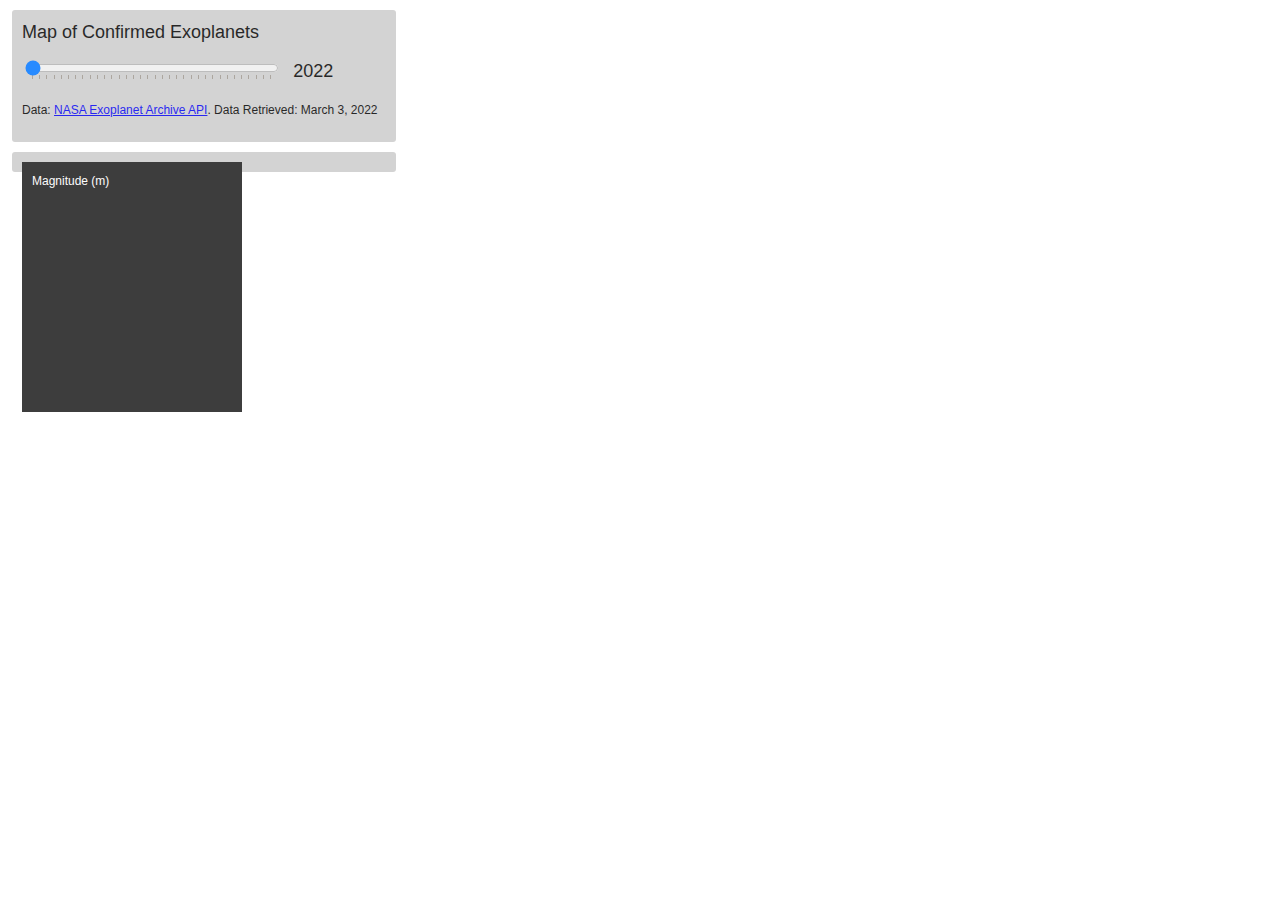
<file: index4merge.html>
<!DOCTYPE html>
<html lang="en">
<head>
    <meta charset="UTF-8">
    <!--
        <meta http-equiv="X-UA-Compatible" content="IE=edge">
    -->
    <meta name="viewport" content="width=device-width, initial-scale=3.0">
    <link href="https://api.mapbox.com/mapbox-gl-js/v2.0.1/mapbox-gl.css" rel="stylesheet" />
    <script src="https://api.mapbox.com/mapbox-gl-js/v2.0.1/mapbox-gl.js"></script>
    <script charset="utf-8" src="https://d3js.org/d3.v4.min.js"></script>
    <link href='exostyles.css' rel='stylesheet' />
    <title>Document</title>
</head>

<body>
    <link href='exostyles.css' rel='stylesheet' />
    <div id="map"></div>
    <div class='map-overlay top'>
        <div class='map-overlay-inner'>
            <h2>Map of Confirmed Exoplanets</h2>
            <label id="year"></label>
                <table><tr><td>
                    <input id='slider' type='range' min='0' max='33' step='1' value='0' list='tickmarks' />
                    <datalist id="tickmarks">
                            <option value="0" label="1989">
                            <option value="1">
                            <option value="2">
                            <option value="3">
                            <option value="4">
                            <option value="5">
                            <option value="6" label="1995">
                            <option value="7">
                            <option value="8">
                            <option value="9">
                            <option value="10">
                            <option value="11" label="2000">
                            <option value="12">
                            <option value="13">
                            <option value="14">
                            <option value="15">
                            <option value="16" label="2005">
                            <option value="17">
                            <option value="18">
                            <option value="19">
                            <option value="20">
                            <option value="21" label="2010">
                            <option value="22">
                            <option value="23">
                            <option value="24">
                            <option value="25">
                            <option value="26" label="2015">
                            <option value="27">
                            <option value="28">
                            <option value="29">
                            <option value="30">
                            <option value="31" label="2020">
                            <option value="32">
                            <option value="33" label="2022">
                            </datalist>
                            </td>
                            <td>
                            <label id='year'>2022</label>
                </td></tr></table> 
                <p class="credit">Data: 
                    <a href="https://exoplanetarchive.ipac.caltech.edu/">NASA Exoplanet Archive API</a>. 
                    Data Retrieved: March 3, 2022
                </p>
        </div>
        <div class="map-overlay-inner">
            <div id="legend" class="legend">
                <div class="bar"></div>
                <div>Magnitude (m)</div>
            </div>
        </div>
    </div>

<script>
     mapboxgl.accessToken = 'pk.eyJ1IjoieXVuemhhbzIxIiwiYSI6ImNreWxnbDR2ejF5MjIyd3AwNXA1cDl1eGsifQ.64sJi7Q8xOekHT7A6IljEQ';
    
    var map = new mapboxgl.Map({ // Load a new map in the 'map' HTML div
        container: 'map', // container id
        style: 'mapbox://styles/mapbox/dark-v10', // Using the standard Mapbox Dark style
        center: [0, 0], // starting position [lng, lat]
        zoom: 2 // starting zoom
    });

    const years = [
        '1989','1990',
        '1991','1992','1993','1994','1995','1996','1997','1998','1999','2000',
        '2001','2002','2003','2004','2005','2006','2007','2008','2009','2010',
        '2011','2012','2013','2014','2015','2016','2017','2018','2019','2020',
        '2021','2022'];
     
    map.on('load', function(data) { // Load map
        d3.csv("ExoData.csv", function(ExoData) {  // Load JSON data and work on data
            //console.log(ExoData[0]);
            var exoGeojson = {}; // Create new GeoJSON  
            exoGeojson.type = 'FeatureCollection'; //Specify type is feature collection
            exoGeojson.features = []; //Create features array

            var i;
            for (i = 0; i < ExoData.length; i++) { //Loop through all exoplanets
                var newFeature = { //Create each exoplanet feature as JSON object
                    "type": "Feature",
                    "geometry": {
                        "type": "Point",
                        "coordinates": [ ExoData[i].long, ExoData[i].lat ]
                    },//geometry
                    "properties": {
                        "pl_name": ExoData[i]['pl_name'],
                        "disc_year": ExoData[i]['disc_year'], //slider
                        "discoverymethod": ExoData[i]['discoverymethod'], //circle-color
                        "disc_facility": ExoData[i]['disc_facility'],
                        "sy_snum": ExoData[i]['sy_snum'],
                        "sy_pnum": ExoData[i]['sy_pnum'], //cluster-count, symbol layer
                        "sy_mnum": ExoData[i]['sy_mnum'],
                        "pl_orbper": ExoData[i]['pl_orbper'],
                        "pl_rade": ExoData[i]['pl_rade'], //circle-radius
                        "pl_radj": ExoData[i]['pl_radj'],
                        "pl_masse": ExoData[i]['pl_masse'],
                        "pl_massj": ExoData[i]['pl_massj'],
                        "pl_dens": ExoData[i]['pl_dens'],
                        "st_spectype": ExoData[i]['st_spectype'],
                        "sy_dist": ExoData[i]['sy_dist'], //3.5D
                        "ra": ExoData[i]['ra'],
                        "dec": ExoData[i]['dec']
                    }//properties
                } //newFeature
                //console.log(newFeature);
                exoGeojson.features.push(newFeature); //Add the new feature to the features array 
            } //for loop
            //console.log(ExoData.long);
            //console.log(exoGeojson);
            

            // Slider function for changing data year. Reference: https://docs.mapbox.com/mapbox-gl-js/example/timeline-animation/
            function setYear(year) {
                document.getElementById('year').textContent = years[year];  // Set the label to the correct year
                //var filters = ['<', 'disc_year', String(years[year])]; // create filter <= target year
                //map.setFilter('Planets', filters);
                //https://stackoverflow.com/questions/44848428/selecting-only-a-subset-in-d3-select/44849144#44849144
                var exo = exoGeojson.features.filter(function(d) { return d.disc_year <= String(years[year]) });
                console.log(exo);
                //var exo = L.exoGeojson.features.filter(function(d) { return d.disc_year <= String(years[year]) });
                
                //Sources
                map.addSource('ExoplanetGeojson'+String(years[year]), { //Add the geojson to the map.
                    'type': 'geojson',
                    'data': exo,
                    'cluster': true,
                    'clusterRadius': 1, // Radius of each cluster when clustering points (defaults to 50)
                    });
                
                //Layers
                map.addLayer({
                    id: 'Planets'+String(years[year]),
                    source: 'ExoplanetGeojson'+String(years[year]),  
                    type: 'circle',
                    paint: {
                        'circle-color': {
                            property: 'discoverymethod',
                            type: "categorical",
                            stops: [
                                ['Transit', '#3bb2d0']//,
                                //['Radial Velocity','#fbb03b'],
                                //['Microlensing', '#FFB6C1'],
                                //['Transit Timing Variations','#A39194'], 
                                //['Imaging', '#223b53'],
                                //['Eclipse Timing Variations', '#e55e5e'],
                                //['Orbital Brightness Modulation', '#e234eb'],
                                //['Pulsar Timing','#999999']
                                //['Pulsation Timing Variations', '#e8eb34'],
                                //['Astrometry', '#34eb40'],
                                //['Disk Kinematics', '#7434eb']
                            ]
                        },
                        'circle-opacity': 0.6,
                        'circle-radius': 5
                    } //paint
                }) //addLayer

        

            }// setYear
            
                
                /* 
                if (year == 31) {
                    map.addLayer({
                        id: 'cluster-count',
                        type: 'symbol',
                        source: 'clustered_planets',
                        filter: ['has', 'point_count'],
                        layout: {
                            'text-field': '{point_count_abbreviated}',
                            'text-font': ['DIN Offc Pro Medium', 'Arial Unicode MS Bold'],
                            'text-size': 12
                        }
                    });
                }
                else {} */


            // Reference: https://docs.mapbox.com/mapbox-gl-js/example/timeline-animation/
            setYear(0)
            document.getElementById('slider').addEventListener('input', (e) => {
                const year = parseInt(e.target.value); 
                setYear(year);
            }); // EventListener

            
        
        }) // d3.csv
    }) // map.on

    var mypopup = new mapboxgl.Popup({offset:[150,50],closeButton: false});
    // Another event listener that adds the popup when the user puts their cursor over planets
    map.on('mouseover', 'Planets', function (e) {
        mypopup.setLngLat(e.features[0].geometry.coordinates).setHTML(
            "<h3>Planet Name: " + e.features[0].properties.pl_name + 
            "</h3><b>Discovery Year: </b>" + e.features[0].properties.disc_year +
            "<br /><b>Discovery Method: </b>" + e.features[0].properties.discoverymethod +
            "<br /><b>Discovery Facility: </b>" + e.features[0].properties.disc_facility + 
            "<br /><b>Number of Stars: </b>" + e.features[0].properties.cb_flag + 
            "<br /><b>Number of Planets: </b>" + e.features[0].properties.cb_flag + 
            "<br /><b>Number of Moons: </b>" + e.features[0].properties.cb_flag + 
            "<br /><b>Circumbinary: </b>" + e.features[0].properties.cb_flag + 
            "<br /><b>Orbital Period [days]: </b>" + e.features[0].properties.pl_orbper + 
            "<br /><b>Planet Radius [Earth Radius]: </b>" + e.features[0].properties.pl_rade + 
            "<br /><b>Planet Radius [Jupiter Radius]: </b>" + e.features[0].properties.pl_radj + 
            "<br /><b>Planet Mass [Earth Mass]: </b>" + e.features[0].properties.pl_masse + 
            "<br /><b>Planet Mass [Jupiter Mass]: </b>" + e.features[0].properties.pl_massj + 
            "<br /><b>Planet Density [g/cm**3]: </b>" + e.features[0].properties.pl_dens + 
            "<br /><b>Host Spectral Type: </b>" + e.features[0].properties.st_spectype + 
            "<br /><b>Distance from Earth [parsecs]: </b>" + e.features[0].properties.sy_dist + 
            "<br /><b>RA [decimal]: </b>" + e.features[0].properties.ra + 
            "<br /><b>Dec [decimal]: </b>" + e.features[0].properties.dec
        ).addTo(map);
    });

    // Change the cursor to a pointer when the mouse is over the stations layer.
    map.on('mouseenter', 'Planets', function () {
        map.getCanvas().style.cursor = 'pointer';
    });

    // Change it back to a pointer when it leaves and remove the popup window.
    map.on('mouseleave', 'Planets', function () {
        map.getCanvas().style.cursor = '';
    mypopup.remove();
    });

</script>

<!--
<a-scene embedded>
    <a-entity id="globeID" class="collidable" scale="0.1 0.1 0.1" globe="
        globe-image-url:
        https://upload.wikimedia.org/wikipedia/commons/0/04/Solarsystemscope_texture_8k_ea
        rth_daymap.jpg;
        bump-image-url:
        https://upload.wikimedia.org/wikipedia/commons/f/fb/Solarsystemscope_texture_8k_ea
        rth_normal_map.tif">
    </a-entity>
    <a-entity camera position="0 0 25"
                look-controls
                id="user"
                wasd-controls="acceleration: 45; fly: true;">
    <a-cursor color="lavender" opacity="0.5" raycaster="objects:
    .collidable"></a-cursor>
    </a-entity>
    <a-sky color="#001"></a-sky>
</a-scene>
-->

    
</body>
</html>
</file>
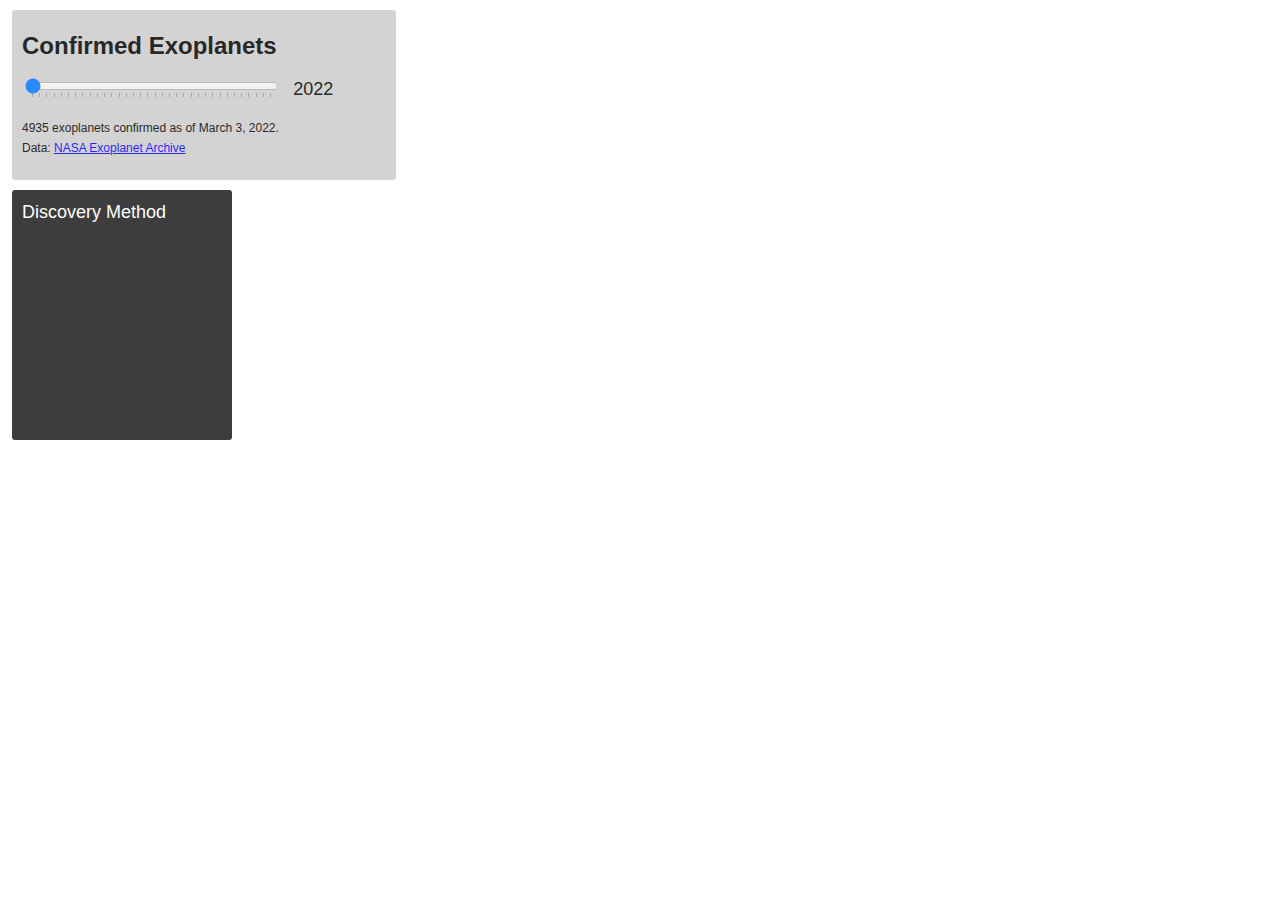
<file: index5legend.html>
<!DOCTYPE html>
<html lang="en">
<head>
    <meta charset="UTF-8">
    <meta name="viewport" content="width=device-width, initial-scale=3.0">
    <link href="https://api.mapbox.com/mapbox-gl-js/v2.0.1/mapbox-gl.css" rel="stylesheet" />
    <script src="https://api.mapbox.com/mapbox-gl-js/v2.0.1/mapbox-gl.js"></script>
    <script charset="utf-8" src="https://d3js.org/d3.v4.min.js"></script>
    <link href='exostyles.css' rel='stylesheet' />
    <title>ExoMap</title>
</head>
<body>
    <link href='exostyles.css' rel='stylesheet' />
    <div id="map"></div>
    <div class='map-overlay top'>
        <div class='map-overlay-inner'>
            <h1>Confirmed Exoplanets</h1>
            <label id="year"></label>
            <table>
                <tr>
                    <td>
                        <input id='slider' type='range' min='0' max='33' step='1' value='0' list='tickmarks' />
                        <datalist id="tickmarks">
                            <option value="0" label="1989">
                            <option value="1">
                            <option value="2">
                            <option value="3">
                            <option value="4">
                            <option value="5">
                            <option value="6" label="1995">
                            <option value="7">
                            <option value="8">
                            <option value="9">
                            <option value="10">
                            <option value="11" label="2000">
                            <option value="12">
                            <option value="13">
                            <option value="14">
                            <option value="15">
                            <option value="16" label="2005">
                            <option value="17">
                            <option value="18">
                            <option value="19">
                            <option value="20">
                            <option value="21" label="2010">
                            <option value="22">
                            <option value="23">
                            <option value="24">
                            <option value="25">
                            <option value="26" label="2015">
                            <option value="27">
                            <option value="28">
                            <option value="29">
                            <option value="30">
                            <option value="31" label="2020">
                            <option value="32">
                            <option value="33" label="2022">
                        </datalist>
                    </td>
                    <td>
                        <label id='year'>2022</label>
                    </td>
                </tr>
            </table>
            <p class="credit">
                4935 exoplanets confirmed as of March 3, 2022.
                <br />Data:
                <a href="https://exoplanetarchive.ipac.caltech.edu/">NASA Exoplanet Archive</a>
                
            </p>
        </div>
        <!---->
        <div class="map-overlay-inner" id='legend'>
                <div><h2>Discovery Method</h2></div>
            </div>
        </div>
    </div>
    <!--<div class='map-overlay' id='legend'></div>-->
    <script>
        mapboxgl.accessToken = 'pk.eyJ1IjoieXVuemhhbzIxIiwiYSI6ImNreWxnbDR2ejF5MjIyd3AwNXA1cDl1eGsifQ.64sJi7Q8xOekHT7A6IljEQ';
        var map = new mapboxgl.Map({ // Load a new map in the 'map' HTML div
            container: 'map', // container id
            style: 'mapbox://styles/yunzhao21/cl0iom6ww005b14qkazxo4lyz', // Using the standard Mapbox Dark style
            center: [0, 0], // starting position [lng, lat]
            zoom: 2 // starting zoom
        });
        const years = [
            '1989', '1990',
            '1991', '1992', '1993', '1994', '1995', '1996', '1997', '1998', '1999', '2000',
            '2001', '2002', '2003', '2004', '2005', '2006', '2007', '2008', '2009', '2010',
            '2011', '2012', '2013', '2014', '2015', '2016', '2017', '2018', '2019', '2020',
            '2021', '2022'
        ];
        const layers = [
            'Transit',
            'Radial Velocity',
            'Microlensing',
            'Transit Timing Variations',
            'Imaging',
            'Eclipse Timing Variations',
            'Orbital Brightness Modulation',
            'Pulsar Timing', 
            'Pulsation Timing Variations',
            'Astrometry',
            'Disk Kinematics'
            ];
        const colors = [
            '#3bb2d0',
            '#fbb03b',
            '#C6B7F1', //'Microlensing', //#FFB6C1
            '#e234eb', //'Transit Timing Variations', //'#FFEA56',
            '#FF0C12', //'Imaging',
            '#fc74f6', //'Eclipse Timing Variations', 
            '#ffe700', //'Orbital Brightness Modulation',
            '#34eb40', //'Pulsar Timing', 
            '#B4C424', //'Pulsation Timing Variations',
            '#F5F5DC', //'Astrometry',
            '#F5F5DC', //'Disk Kinematics'
            ];
        
        map.on('load', function (data) { // Load map
            d3.json('ofrohn-d3-celestial/mw.json', function (mw) {
                /* map.addSource('milkyway', { //Add the geojson to the map.
                    'type': 'geojson',
                    'data': mw
                });
                map.addLayer({
                    id: 'milkyway-layer',
                    type: 'fill',
                    source: 'milkyway',
                    paint: {
                        'fill-color': '#0d0d0d'
                    }
                }); */
            })
            d3.json('ofrohn-d3-celestial/constellations.lines.json', function (l) {
                map.addSource('constellations_lines', { //Add the geojson to the map.
                    'type': 'geojson',
                    'data': l
                });
                map.addLayer({
                    id: 'constellations_lines-layer',
                    type: 'line',
                    source: 'constellations_lines',
                    paint: {
                        'line-color': '#3d3d3d',
                        'line-width': 3,
                        'line-blur': 1
                    }
                });
            })
            d3.json('ofrohn-d3-celestial/constellations.lines.cn.json', function (lcn) {

            })
            d3.json('ofrohn-d3-celestial/constellations.json', function (n) {
                console.log(n)
                map.addSource('constellations', { //Add the geojson to the map.
                    'type': 'geojson',
                    'data': n
                });
                map.addLayer({
                    id: 'constellations-layer',
                    type: 'symbol',
                    source: 'constellations',
                    layout: {
                        'text-anchor': 'center',
                        'text-field': '{name}',
                        'text-font': ['DIN Offc Pro Medium', 'Arial Unicode MS Bold'],
                        'text-size': 12
                    },
                    paint: {
                        'text-color': '#808080'
                    }
                });
            })
            d3.json('ofrohn-d3-celestial/constellations.cn.json', function (ncn) {

            })
            d3.csv("ExoData.csv", function (ExoData) {  // Load JSON data and work on data
                //console.log(ExoData[0]);
                var exoGeojson = {}; // Create new GeoJSON  
                exoGeojson.type = 'FeatureCollection'; //Specify type is feature collection
                exoGeojson.features = []; //Create features array

                var i;
                for (i = 0; i < ExoData.length; i++) { //Loop through all exoplanets
                    var newFeature = { //Create each exoplanet feature as JSON object
                        "type": "Feature",
                        "geometry": {
                            "type": "Point",
                            "coordinates": [ExoData[i].long, ExoData[i].lat]
                        },//geometry
                        "properties": {
                            "pl_name": ExoData[i]['pl_name'],
                            "hostname": ExoData[i]['hostname'],
                            "disc_year": ExoData[i]['disc_year'], //slider
                            "discoverymethod": ExoData[i]['discoverymethod'], //circle-color
                            "disc_facility": ExoData[i]['disc_facility'],
                            "sy_snum": ExoData[i]['sy_snum'],
                            "sy_pnum": ExoData[i]['sy_pnum'], //cluster-count, symbol layer
                            "sy_mnum": ExoData[i]['sy_mnum'],
                            "pl_orbper": ExoData[i]['pl_orbper'],
                            "pl_rade": ExoData[i]['pl_rade'], //circle-radius
                            "pl_radj": ExoData[i]['pl_radj'],
                            "pl_masse": ExoData[i]['pl_masse'],
                            "pl_massj": ExoData[i]['pl_massj'],
                            "pl_dens": ExoData[i]['pl_dens'],
                            "st_spectype": ExoData[i]['st_spectype'],
                            "sy_dist": ExoData[i]['sy_dist'], //3.5D
                            "ra": ExoData[i]['ra'],
                            "dec": ExoData[i]['dec']
                        }//properties
                    } //newFeature
                    //console.log(newFeature);
                    exoGeojson.features.push(newFeature); //Add the new feature to the features array 
                } //for loop
                //console.log(ExoData.long);
                //console.log(exoGeojson);
                

                map.addSource('ExoplanetGeojson', { //Add the geojson to the map.
                    'type': 'geojson',
                    'data': exoGeojson,
                });
                map.addSource('clustered_planets', { //Add the geojson to the map.
                    'type': 'geojson',
                    'data': exoGeojson,
                    'cluster': true,
                    'clusterRadius': 1, // Radius of each cluster when clustering points (defaults to 50)
                });
                map.addLayer({
                    id: 'Planets',
                    source: 'ExoplanetGeojson',
                    type: 'circle',
                    paint: {
                        'circle-color': {
                            property: 'discoverymethod',
                            type: "categorical",
                            stops: [
                                [layers[0], colors[0]],
                                [layers[1], colors[1]],
                                [layers[2], colors[2]],
                                [layers[3], colors[3]],
                                [layers[4], colors[4]],
                                [layers[5], colors[5]],
                                [layers[6], colors[6]],
                                [layers[7], colors[7]],
                                [layers[8], colors[8]],
                                [layers[9], colors[9]],
                                [layers[10], colors[10]]
                            ]
                        },
                        'circle-opacity': 0.6,
                        'circle-radius': 5
                    } //paint
                }) //addLayer

                // Function for changing data year. Reference: https://docs.mapbox.com/mapbox-gl-js/example/timeline-animation/
                function setYear(year) {
                    document.getElementById('year').textContent = years[year];  // Set the label to the correct year
                    var filters = ['<', 'disc_year', String(years[year])];
                    map.setFilter('Planets', filters);
                      

                }// setYear

                // Reference: https://docs.mapbox.com/mapbox-gl-js/example/timeline-animation/
                setYear(0)
                document.getElementById('slider').addEventListener('input', (e) => {
                    const year = parseInt(e.target.value); // year is the array index
                    setYear(year);

                    var vis
                    if (year == 33) {vis = "visible"} 
                    else {vis = "none"}
                    vis = "none"
                    map.addLayer({
                        id: 'cluster-count',
                        type: 'symbol',
                        source: 'clustered_planets',
                        filter: ['has', 'point_count'],
                        layout: {
                            'text-field': '{point_count_abbreviated}',
                            'text-font': ['DIN Offc Pro Medium', 'Arial Unicode MS Bold'],
                            'text-size': 12,
                            'visibility': vis
                        }
                    })
                }); // EventListener

            }) // d3.csv

        // create legend
        const legend = document.getElementById('legend');
        layers.forEach((layer, i) => {
        const color = colors[i];
        const item = document.createElement('div');
        const key = document.createElement('span');
        key.className = 'legend-key';
        key.style.backgroundColor = color;

        const value = document.createElement('span');
        value.innerHTML = `${layer}`;
        item.appendChild(key);
        item.appendChild(value);
        legend.appendChild(item);
        });

        }) // map.on

        var mypopup = new mapboxgl.Popup({ offset: [150, 50], closeButton: false });
        // Event listener adds popup when the user puts their cursor over planets.
        map.on('mouseover', 'Planets', function (e) {
            mypopup.setLngLat(e.features[0].geometry.coordinates).setHTML(
                "<h3>Planet Name: " + e.features[0].properties.pl_name +
                //"</h3><b>Host Star Name: </b>" + e.features[0].hostname +
                "</h3><b>Discovery Year: </b>" + e.features[0].properties.disc_year +
                "<br /><b>Discovery Method: </b>" + e.features[0].properties.discoverymethod +
                "<br /><b>Discovery Facility: </b>" + e.features[0].properties.disc_facility +
                "<br /><b>Number of Stars: </b>" + e.features[0].properties.cb_flag +
                "<br /><b>Number of Planets: </b>" + e.features[0].properties.cb_flag +
                "<br /><b>Number of Moons: </b>" + e.features[0].properties.cb_flag +
                "<br /><b>Circumbinary: </b>" + e.features[0].properties.cb_flag +
                "<br /><b>Orbital Period [days]: </b>" + e.features[0].properties.pl_orbper +
                "<br /><b>Planet Radius [Earth Radius]: </b>" + e.features[0].properties.pl_rade +
                "<br /><b>Planet Radius [Jupiter Radius]: </b>" + e.features[0].properties.pl_radj +
                "<br /><b>Planet Mass [Earth Mass]: </b>" + e.features[0].properties.pl_masse +
                "<br /><b>Planet Mass [Jupiter Mass]: </b>" + e.features[0].properties.pl_massj +
                "<br /><b>Planet Density [g/cm**3]: </b>" + e.features[0].properties.pl_dens +
                "<br /><b>Host Spectral Type: </b>" + e.features[0].properties.st_spectype +
                "<br /><b>Distance from Earth [parsecs]: </b>" + e.features[0].properties.sy_dist +
                "<br /><b>RA [decimal]: </b>" + e.features[0].properties.ra +
                "<br /><b>Dec [decimal]: </b>" + e.features[0].properties.dec
            ).addTo(map);
        });
        // Change cursor to a pointer when  cursor is over a planet.
        map.on('mouseenter', 'Planets', function () {
            map.getCanvas().style.cursor = 'pointer';
        });
        // Change cursor back to a pointer when it leaves a planet and remove the popup window.
        map.on('mouseleave', 'Planets', function () {
            map.getCanvas().style.cursor = '';
            mypopup.remove();
        });

    </script>

</body>

</html>

<!--References
constellations https://github.com/ofrohn/d3-celestial/tree/master/data
build geojson
timeslider
cluster
legend
popup
-->
</file>
<file: src/exostyles.css>
<style>

    body { margin:0; padding:0; }
    #map { position: absolute; top: 0px; bottom: 0px; width: 100%};
    
    #title h2 {
        line-height: 24px;
        margin: 0;
    }

    #legend {
        background-color: rgb(27, 27, 27);
        color:rgb(253, 252, 252);
        position: absolute; 
        line-height: 18px;
        width: 200px; 
        height: 230px;
        padding: 10px;
    }

    .map-overlay {
        font: 12px/20px Verdana,'Helvetica Neue', Arial, Helvetica, sans-serif;
        position: absolute;
        width: 30%;
        top: 0px;
        left: 2px;
        opacity: 0.85;
        padding: 10px;
    }
    
    .map-overlay .map-overlay-inner {
        background-color: rgb(204, 203, 203);
        border-radius: 3px;
        padding: 10px;
        margin-bottom: 10px;
    }
    
    .map-overlay table {
        border: none;
        width: 100%;
    }

    .map-overlay h2 {
        font: 18px/20px 'Helvetica Neue', Arial, Helvetica, sans-serif;
        line-height: 24px;
        display: block;
        margin: 0 0 10px;
    }

    .map-overlay-inner h2 {
        font: 18px/20px 'Helvetica Neue', Arial, Helvetica, sans-serif;
        line-height: 24px;
        display: block;
        margin: 0 0 10px;
    }
    
    .map-overlay label {
        font: 18px/20px 'Helvetica Neue', Arial, Helvetica, sans-serif;
        display: block;
        vertical-align: middle;
        margin: 0 0 0 10px;
        padding: 0;
    }
    
    .map-overlay input {
        background-color: transparent;
        display: inline-block;
        width: 100%;
        position: relative;
        margin: 0;
        cursor: ew-resize;
    }

    /* Legend */
    .legend-key {
        display: inline-block;
        border-radius: 20%;
        width: 10px;
        height: 10px;
        margin-right: 5px;
    }

    /* Popup */
    .mapboxgl-popup {
       max-width: 500px;
       min-width: 260px;
       font: 12px/20px 'Helvetica Neue', Arial, Helvetica, sans-serif;
       padding: 0;
       margin: 0,0,0,0px;
       opacity: 0.9;
    }
    
    .mapboxgl-popup-tip-container {
        width:0px;
        height:0px;
        margin:0 auto;
        position:relative;
      }
    
    .mapboxgl-popup-tip {
        width:0;
        height:0;
        margin:0;
        border-left:0 solid transparent;
        border-right:0 solid transparent;
        border-top:0 solid transparent;
        box-shadow:none;
    }

</style>
</file>
<file: exostyles.css>
body {
    margin: 0;
    padding: 0;
}

#map {
    position: absolute;
    top: 0px;
    bottom: 0px;
    width: 100%
}

#title h2 {
    line-height: 24px;
    margin: 0;
}

#legend {
    background-color: rgb(27, 27, 27);
    color: rgb(253, 252, 252);
    position: absolute;
    line-height: 18px;
    width: 200px;
    height: 230px;
    padding: 10px;
}

.map-overlay {
    font: 12px/20px Verdana, 'Helvetica Neue', Arial, Helvetica, sans-serif;
    position: absolute;
    width: 30%;
    top: 0px;
    left: 2px;
    opacity: 0.85;
    padding: 10px;
}

.map-overlay .map-overlay-inner {
    background-color: rgb(204, 203, 203);
    border-radius: 3px;
    padding: 10px;
    margin-bottom: 10px;
}

.map-overlay table {
    border: none;
    width: 100%;
}

.map-overlay h2 {
    font: 18px/20px 'Helvetica Neue', Arial, Helvetica, sans-serif;
    line-height: 24px;
    display: block;
    margin: 0 0 10px;
}

.map-overlay-inner h2 {
    font: 18px/20px 'Helvetica Neue', Arial, Helvetica, sans-serif;
    line-height: 24px;
    display: block;
    margin: 0 0 10px;
}

.map-overlay label {
    font: 18px/20px 'Helvetica Neue', Arial, Helvetica, sans-serif;
    display: block;
    vertical-align: middle;
    margin: 0 0 0 10px;
    padding: 0;
}

.map-overlay input {
    background-color: transparent;
    display: inline-block;
    width: 100%;
    position: relative;
    margin: 0;
    cursor: ew-resize;
}

/* Legend */
.legend-key {
    display: inline-block;
    border-radius: 20%;
    width: 10px;
    height: 10px;
    margin-right: 5px;
}

/* Popup */
.mapboxgl-popup {
    max-width: 500px;
    min-width: 260px;
    font: 12px/20px 'Helvetica Neue', Arial, Helvetica, sans-serif;
    padding: 0;
    margin: 0, 0, 0, 0px;
    opacity: 0.9;
}

.mapboxgl-popup-tip-container {
    width: 0px;
    height: 0px;
    margin: 0 auto;
    position: relative;
}

.mapboxgl-popup-tip {
    width: 0;
    height: 0;
    margin: 0;
    border-left: 0 solid transparent;
    border-right: 0 solid transparent;
    border-top: 0 solid transparent;
    box-shadow: none;
}
</file>
